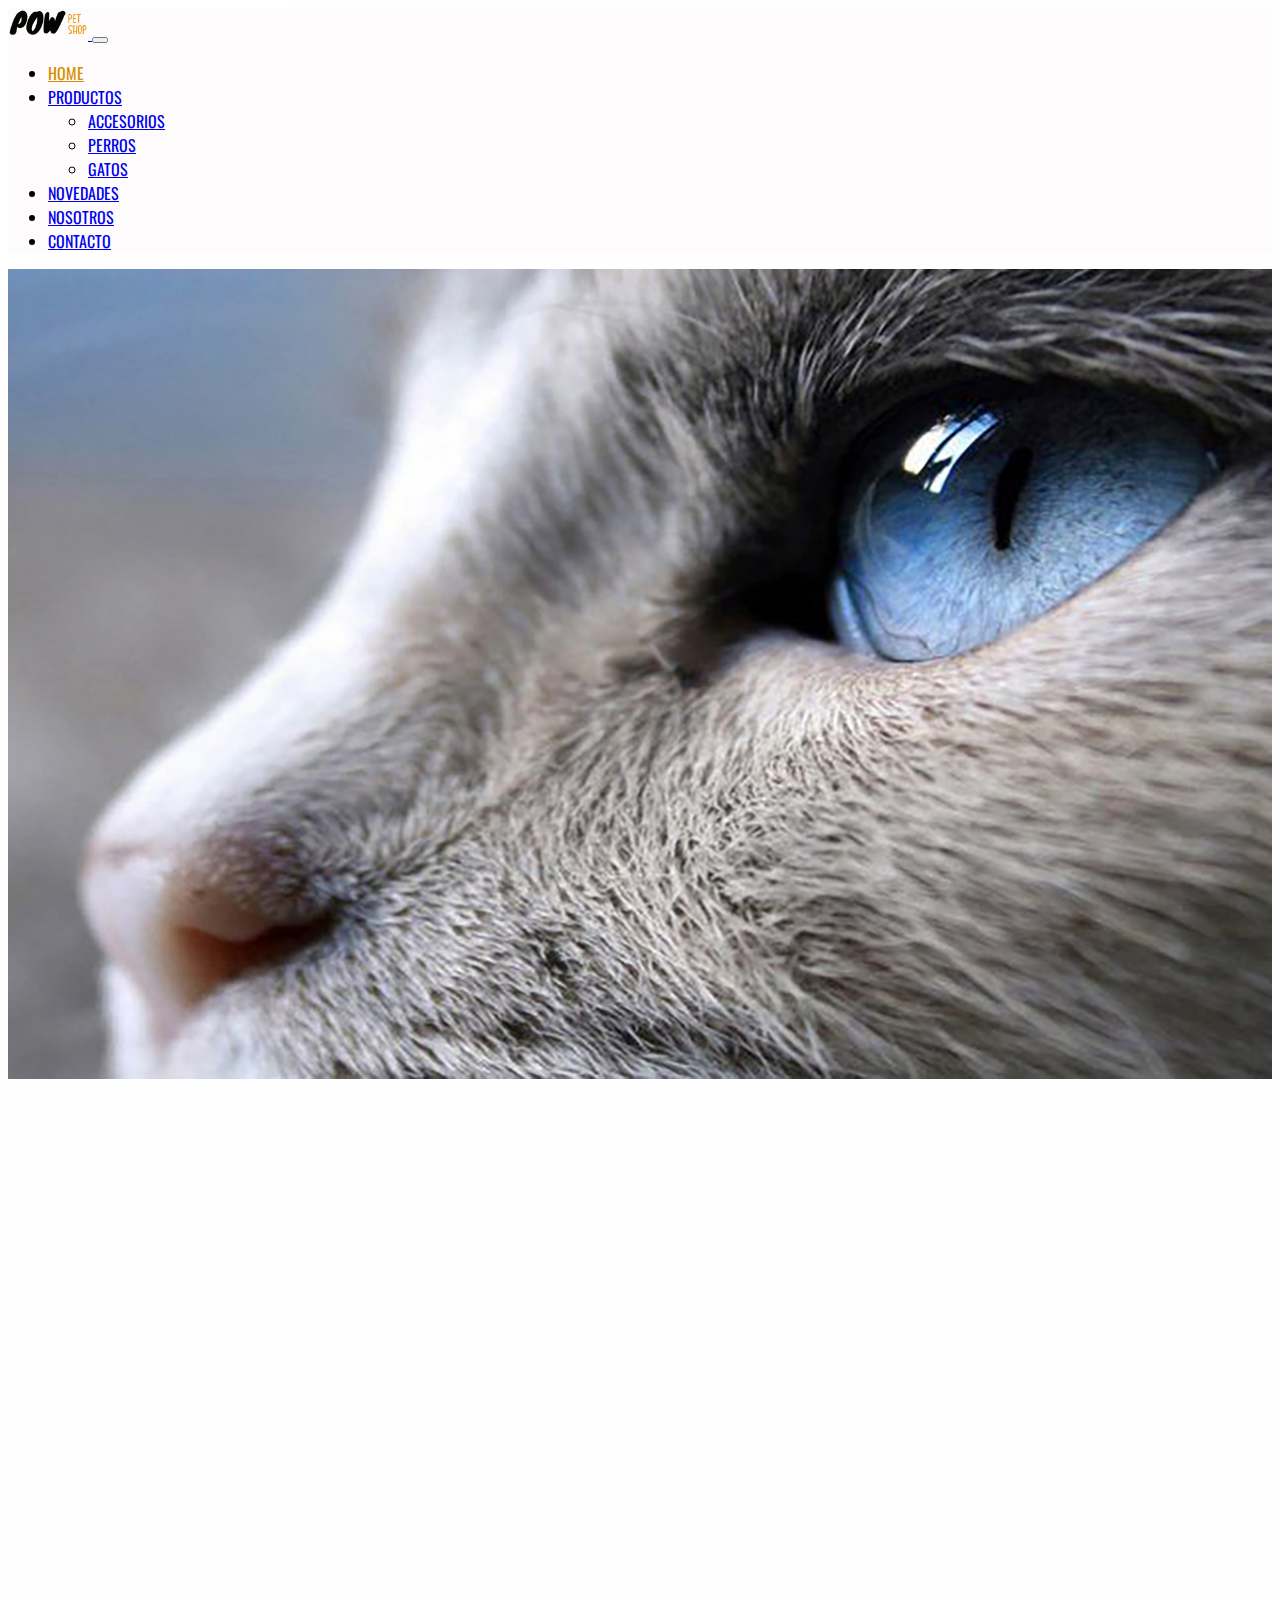
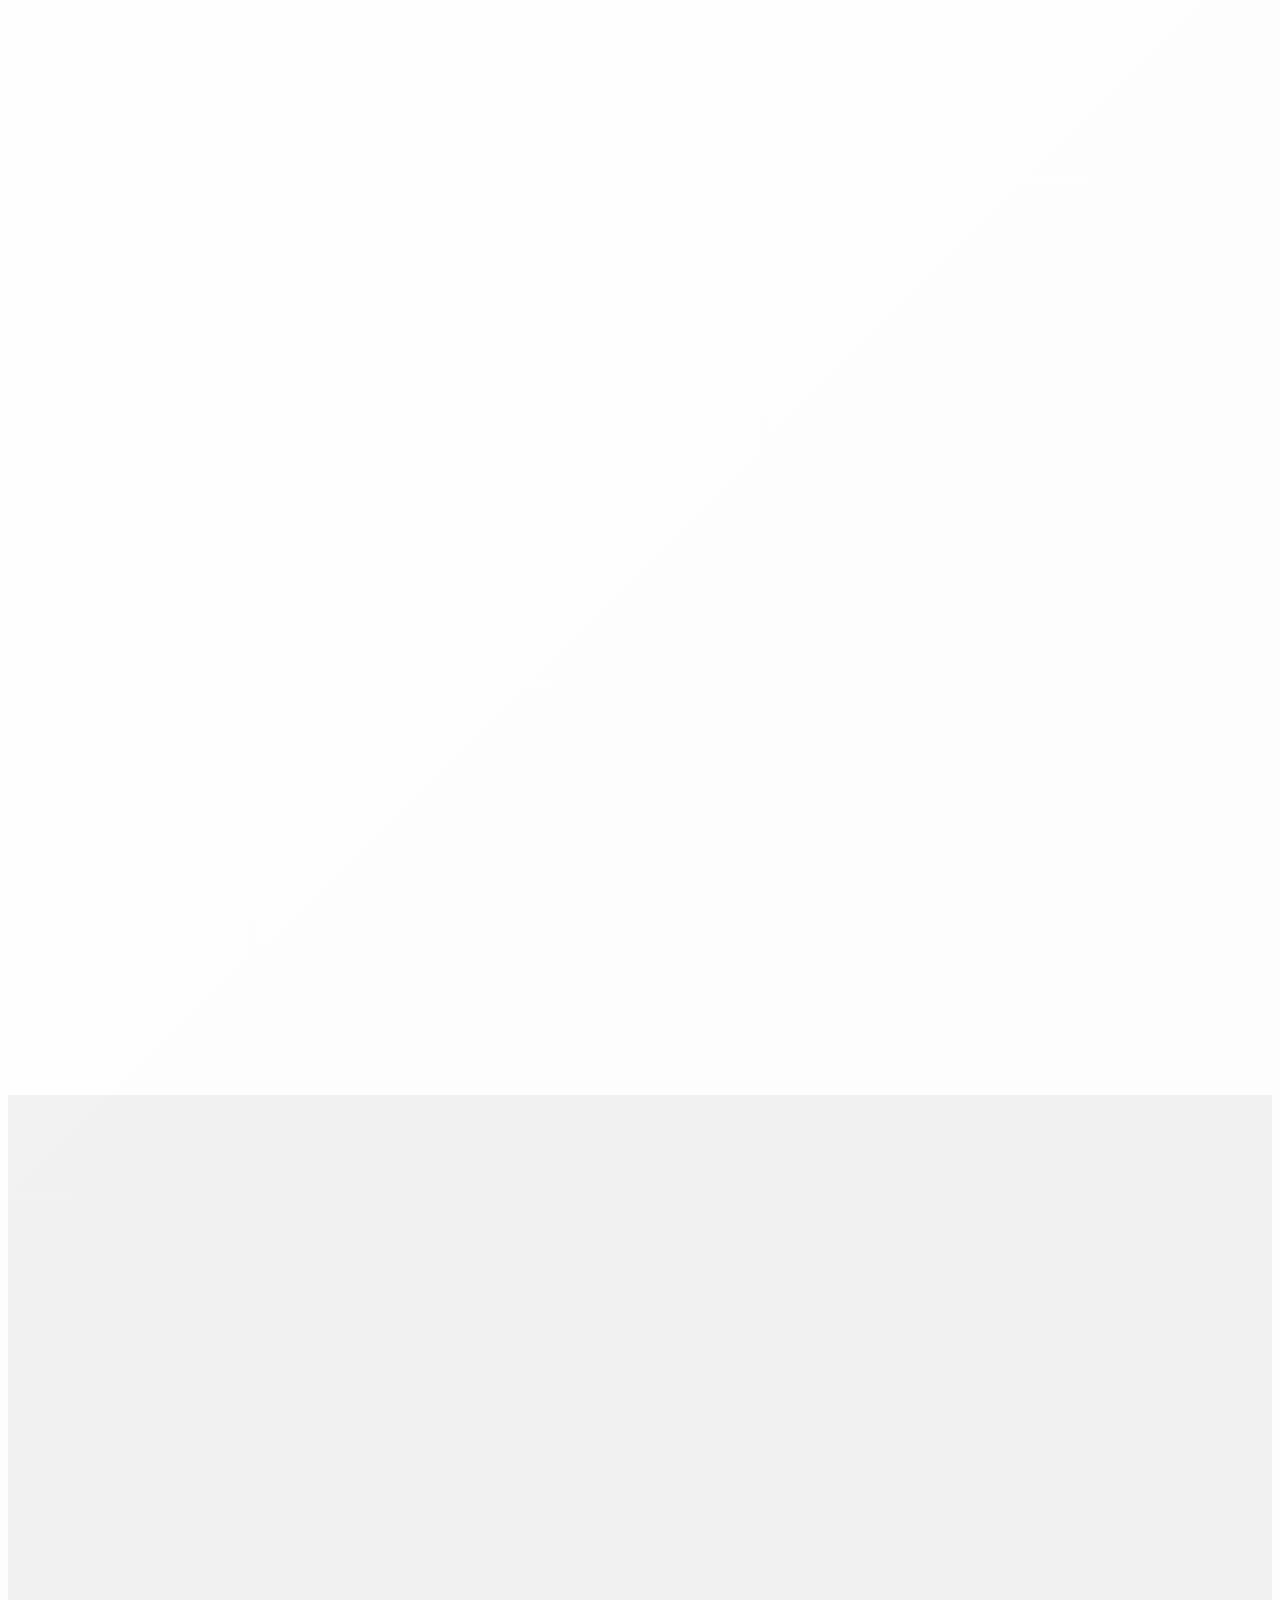
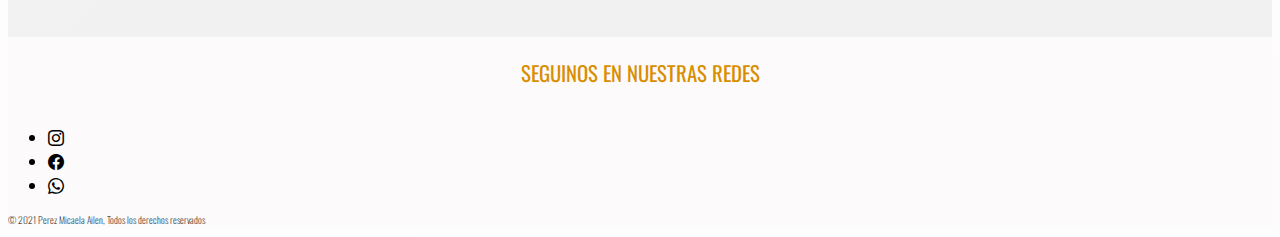
<file: index.html>
<!DOCTYPE html>
<html lang="es">

<head>
  <meta charset="UTF-8">
  <meta name="viewport" content="width=device-width, initial-scale=1.0">
  <meta name="description"
    content="Encontrá en Pow los mejores productos para tus mascotas. Podes comprar online y recibirlo en tu domicilio o pasar por nuestra sucursal y tener un asesoramiento personalizado.">
  <title>Pow-Pet-Shop</title>
  <link rel="shutcut icon" href="assets/favicon.ico">
  <link href="https://cdn.jsdelivr.net/npm/bootstrap@5.1.3/dist/css/bootstrap.min.css" rel="stylesheet"
    integrity="sha384-1BmE4kWBq78iYhFldvKuhfTAU6auU8tT94WrHftjDbrCEXSU1oBoqyl2QvZ6jIW3" crossorigin="anonymous">
  <link rel="stylesheet" href="https://cdn.jsdelivr.net/npm/bootstrap-icons@1.7.2/font/bootstrap-icons.css">
  <link rel="stylesheet" href="https://cdnjs.cloudflare.com/ajax/libs/animate.css/4.1.1/animate.min.css" />
  <link rel="stylesheet" href="css/estilos.css">
</head>

<body>
  <!--HEADER-->
  <header>
    <nav class="navbar fixed-top navbar-expand-lg navbar-light bg-light">
      <div class="container-fluid">
        <a class="navbar-brand" href="index.html">
          <img src="./assets/logo.png" alt="logo" width="80">
        </a>
        <button class="navbar-toggler" type="button" data-bs-toggle="collapse" data-bs-target="#navbarNavDropdown"
          aria-controls="navbarNavDropdown" aria-expanded="false" aria-label="Toggle navigation">
          <span class="navbar-toggler-icon"></span>
        </button>
        <div class="collapse navbar-collapse" id="navbarNavDropdown">
          <ul class="navbar-nav ms-auto">
            <li class="nav-item">
              <a class="nav-link active" aria-current="page" href="index.html">HOME</a>
            </li>
            <li class="nav-item dropdown">
              <a class="nav-link dropdown-toggle" href="#" id="navbarDropdownMenuLink" role="button"
                data-bs-toggle="dropdown" aria-expanded="false">
                PRODUCTOS
              </a>
              <ul class="dropdown-menu" aria-labelledby="navbarDropdownMenuLink">
                <li><a class="dropdown-item" href="./productos.html#accesorios">ACCESORIOS</a></li>
                <li><a class="dropdown-item" href="./productos.html#perros">PERROS</a></li>
                <li><a class="dropdown-item" href="./productos.html#gatos">GATOS</a></li>
              </ul>
            </li>
            <li class="nav-item">
              <a class="nav-link" href="./novedades.html">NOVEDADES</a>
            </li>
            <li class="nav-item">
              <a class="nav-link" href="./nosotros.html">NOSOTROS</a>
            </li>
            <li class="nav-item">
              <a class="nav-link" href="./contacto.html">CONTACTO</a>
            </li>
          </ul>
        </div>
      </div>
    </nav>
  </header>
  <!--HEADER END-->
  <!--IMAGE-->
  <div class="imagen"></div>
  <!--IMAGE END-->
  <!--CARDS-->
  <div class="container-fluid pt-5">
    <div class="row wow animate__animated animate__fadeInUp">
      <div class="col d-flex flex-row justify-content-center">
        <div class="card" style="width: 18rem;">
          <img src="./assets/perro-relajado.jpg" class="card-img-top" alt="perro relajado">
          <div class="card-body">
            <h5 class="card-title">COMO EVITAR EL ESTRES DE NUESTROS PERROS EN LAS FIESTAS DE FIN DE AÑO</h5>
            <time class="card-date" datetime="2021-12-20">20 DE DICIEMBRE DE 2021</time>
            <p class="card-text">Las reuniones con muchas personas y el uso de pirotecnia pueden perturbar el
              comportamiento de tu mascota.
            </p>
            <a href="./novedades.html#novedad-1" class="btn btn-card">Leer más</a>
          </div>
        </div>
      </div>
      <div class="col d-flex flex-row justify-content-center">
        <div class="card" style="width: 18rem;">
          <img src="./assets/gato-comiendo.jpg" class="card-img-top" alt="gato comiendo">
          <div class="card-body">
            <h5 class="card-title">COMO DEBEMOS CAMBIAR EL ALIMENTO DE NUESTRO GATO</h5>
            <time class="card-date" datetime="2021-12-10">10 DE DICIEMBRE DE 2021</time>
            <p class="card-text">Si el veterinario recomienda cambiar la dieta de tu gato es recomendable que le des el
              alimento nuevo de
              forma gradual.</p>
            <a href="./novedades.html#novedad-2" class="btn btn-card">Leer más</a>
          </div>
        </div>
      </div>
      <div class="col d-flex flex-row justify-content-center">
        <div class="card" style="width: 18rem;">
          <img src="./assets/perro-mayor.jpg" class="card-img-top" alt="perro mayor">
          <div class="card-body">
            <h5 class="card-title">COMO DEBE SER LA ALIMENTACION PARA NUESTRO PERRO DE EDAD AVANZADA</h5>
            <time class="card-date" datetime="2021-11-01">01 DE NOVIEMBRE DE 2021</time>
            <p class="card-text">Los perros de edad avanzada tienen necesidades nutricionales diferentes a las de los
              cachorros o adultos</p>
            <a href="./novedades.html#novedad-3" class="btn btn-card">Leer más</a>
          </div>
        </div>
      </div>
    </div>
  </div>
  <!--CARDS END-->
  <div class="container-fluid pt-5 pb-5 fondo">
    <div class="row d-flex wow animate__animated animate__fadeInUp">
      <div class="col-md-6 col-sm-12 d-flex flex-column align-items-center">
        <h2 class="cont_title">NUESTRA DIRECCION</h2>
        <p class="contacto_subtitle">AV SIEMPREVIVA 742</p>
        <p class="contacto_subtitle">89011, NV</p>
      </div>
      <div class="col-md-6 col-sm-12 d-flex flex-column align-items-center">
        <h2 class="cont_title">NUESTROS HORARIOS</h2>
        <p class="contacto_subtitle">LUNES A SABADOS</p>
        <p class="contacto_subtitle">10 AM - 20 PM</p>
      </div>
    </div>
    <div class="row wow animate__animated animate__fadeInUp">
      <iframe
        src="https://www.google.com/maps/embed?pb=!1m18!1m12!1m3!1d3224.6605047476905!2d-115.01753188524216!3d36.07738391575198!2m3!1f0!2f0!3f0!3m2!1i1024!2i768!4f13.1!3m3!1m2!1s0x80c8d0b89793735f%3A0x82738f1bb7cadcb8!2s712%20Red%20Bark%20Ln%2C%20Henderson%2C%20NV%2089011%2C%20EE.%20UU.!5e0!3m2!1ses-419!2sar!4v1638127009039!5m2!1ses-419!2sar"
        style="border:0;" allowfullscreen="" loading="lazy"></iframe>
    </div>
  </div>
  <!--FOOTER-->
  <footer id="footer" class="bg-light py-4">
    <div class="container-fluid">
      <div class="row">
        <div class="col d-flex justify-content-end follow font-weight-regular">
          <p>SEGUINOS EN NUESTRAS REDES</p>
        </div>
      </div>
      <div class="row">
        <div class="col centrado">
          <ul class="list-unstyled d-flex justify-content-center social_network">
            <li class="social_network"><a href="https://www.instagram.com/" rel="noopener noreferrer"><i
                  class="bi bi-instagram"></i></a></li>
            <li class="social_network"><a href="https://www.facebook.com/" rel="noopener noreferrer"><i
                  class="bi bi-facebook"></i></a></li>
            <li class="social_network"><a href="https://www.whatsapp.com/" rel="noopener noreferrer"><i
                  class="bi bi-whatsapp"></i></a></li>
          </ul>
        </div>
      </div>
      <div class="row">
        <div class="col d-flex justify-content-center font-weight-extra-light">
          <p class="rights">© 2021 Perez Micaela Ailen, Todos los derechos reservados</p>
        </div>
      </div>
    </div>
  </footer>
  <!--FOOTER END-->
  <script src="https://cdn.jsdelivr.net/npm/bootstrap@5.1.3/dist/js/bootstrap.bundle.min.js"
    integrity="sha384-ka7Sk0Gln4gmtz2MlQnikT1wXgYsOg+OMhuP+IlRH9sENBO0LRn5q+8nbTov4+1p"
    crossorigin="anonymous"></script>
  <script src="./js/wow.min.js"></script>
  <script>
    new WOW().init();
  </script>
</body>

</html>
</file>
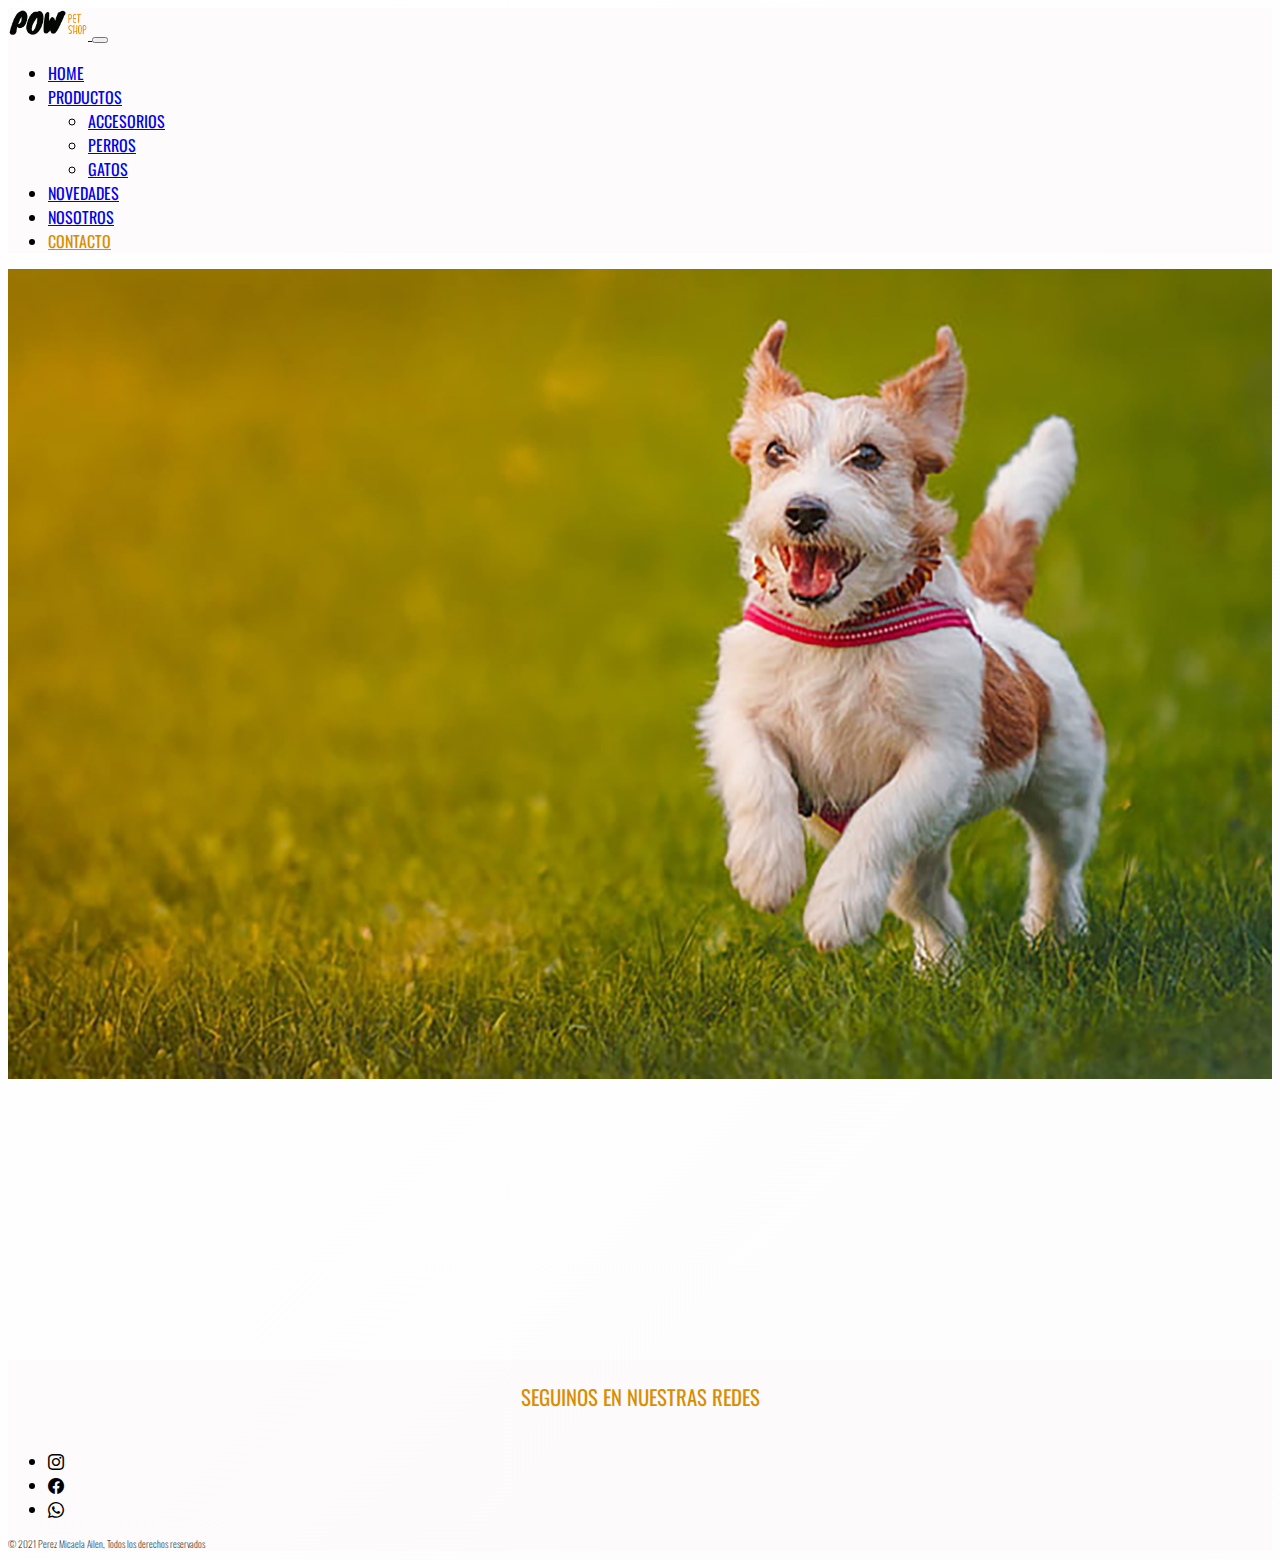
<file: contacto.html>
<!DOCTYPE html>
<html lang="es">

<head>
    <meta charset="UTF-8">
    <meta name="viewport" content="width=device-width, initial-scale=1.0">
    <meta name="description"
        content="Visitanos en nuestra sucursal donde vas a encontrar comida y accesorios para perros y gatos, con asesoramiento personalizado">
    <title>Pow-Pet-Shop-Contacto</title>
    <link rel="shutcut icon" href="assets/favicon.ico">
    <link href="https://cdn.jsdelivr.net/npm/bootstrap@5.1.3/dist/css/bootstrap.min.css" rel="stylesheet"
        integrity="sha384-1BmE4kWBq78iYhFldvKuhfTAU6auU8tT94WrHftjDbrCEXSU1oBoqyl2QvZ6jIW3" crossorigin="anonymous">
    <link rel="stylesheet" href="https://cdn.jsdelivr.net/npm/bootstrap-icons@1.7.2/font/bootstrap-icons.css">
    <link rel="stylesheet" href="https://cdnjs.cloudflare.com/ajax/libs/animate.css/4.1.1/animate.min.css" />
    <link rel="stylesheet" href="css/estilos.css">
</head>

<body>
    <!--HEADER-->
    <header>
        <nav class="navbar fixed-top navbar-expand-lg navbar-light bg-light">
            <div class="container-fluid">
                <a class="navbar-brand" href="./index.html">
                    <img src="./assets/logo.png" alt="logo" width="80">
                </a>
                <button class="navbar-toggler" type="button" data-bs-toggle="collapse"
                    data-bs-target="#navbarNavDropdown" aria-controls="navbarNavDropdown" aria-expanded="false"
                    aria-label="Toggle navigation">
                    <span class="navbar-toggler-icon"></span>
                </button>
                <div class="collapse navbar-collapse" id="navbarNavDropdown">
                    <ul class="navbar-nav ms-auto">
                        <li class="nav-item">
                            <a class="nav-link" href="./index.html">HOME</a>
                        </li>
                        <li class="nav-item dropdown">
                            <a class="nav-link dropdown-toggle" href="#" id="navbarDropdownMenuLink" role="button"
                                data-bs-toggle="dropdown" aria-expanded="false">PRODUCTOS</a>
                            <ul class="dropdown-menu" aria-labelledby="navbarDropdownMenuLink">
                                <li><a class="dropdown-item" href="./productos.html#accesorios">ACCESORIOS</a></li>
                                <li><a class="dropdown-item" href="./productos.html#perros">PERROS</a></li>
                                <li><a class="dropdown-item" href="./productos.html#gatos">GATOS</a></li>
                            </ul>
                        </li>
                        <li class="nav-item">
                            <a class="nav-link" href="./novedades.html">NOVEDADES</a>
                        </li>
                        <li class="nav-item">
                            <a class="nav-link" href="./nosotros.html">NOSOTROS</a>
                        </li>
                        <li class="nav-item">
                            <a class="nav-link active" class="nav-link active" aria-current="page"
                                href="contacto.html">CONTACTO</a>
                        </li>
                    </ul>
                </div>
            </div>
        </nav>
    </header>
    <!--HEADER END-->
    <!--IMAGE-->
    <div class="imagen-contacto"></div>
    <!--IMAGE END-->
    <div class="container-fluid">
        <div class="row">
            <div class="col margen wow animate__animated animate__fadeInUp animate__delay-2ms">
                <h2 class="cont_title text-center">CONTACTO</h2>
                <form class="d-flex flex-column tamaño" action="" method="POST">
                    <div class="form-group">
                        <label class="form-label" for="nombre">Nombre</label>
                        <input class="form-control mb-2" type="text" name="nombre" id="nombre" required>
                    </div>
                    <div class="form-group">
                        <label class="form-label" for="email">Email</label>
                        <input class="form-control mb-2" type="email" name="email" id="email" required>
                    </div>
                    <div class="form-group">
                        <label class="form-label" for="telefono">Telefono</label>
                        <input class="form-control mb-2" type="tel" name="telefono" id="telefono">
                    </div>
                    <div class="form-group">
                        <label class="form-label" for="mensaje">Escriba su mensaje</label>
                        <textarea class="form-control mb-2" name="mensaje" id="mensaje" required></textarea>
                    </div>
                    <input class="btn btn-enviar" type="submit" value="Enviar">
                </form>
            </div>
        </div>
        <!--FOOTER-->
        <footer id="footer" class="bg-light py-4">
            <div class="container-fluid">
                <div class="row">
                    <div class="col d-flex justify-content-end follow font-weight-regular">
                        <p class="my_Title">SEGUINOS EN NUESTRAS REDES</p>
                    </div>
                </div>
                <div class="row">
                    <div class="col centrado">
                        <ul class="list-unstyled d-flex justify-content-center social_network">
                            <li class="social_network"><a href="https://www.instagram.com/" rel="noopener noreferrer"><i
                                        class="bi bi-instagram"></i></a></li>
                            <li class="social_network"><a href="https://www.facebook.com/" rel="noopener noreferrer"><i
                                        class="bi bi-facebook"></i></a></li>
                            <li class="social_network"><a href="https://www.whatsapp.com/" rel="noopener noreferrer"><i
                                        class="bi bi-whatsapp"></i></a></li>
                        </ul>
                    </div>
                </div>
                <div class="row">
                    <div class="col d-flex justify-content-center font-weight-extra-light">
                        <p class="rights">© 2021 Perez Micaela Ailen, Todos los derechos reservados</p>
                    </div>
                </div>
            </div>
        </footer>
        <!--FOOTER END-->
        <script src="https://cdn.jsdelivr.net/npm/bootstrap@5.1.3/dist/js/bootstrap.bundle.min.js"
            integrity="sha384-ka7Sk0Gln4gmtz2MlQnikT1wXgYsOg+OMhuP+IlRH9sENBO0LRn5q+8nbTov4+1p"
            crossorigin="anonymous"></script>
        <script src="./js/wow.min.js"></script>
        <script>
            new WOW().init();
        </script>
</body>

</html>
</file>
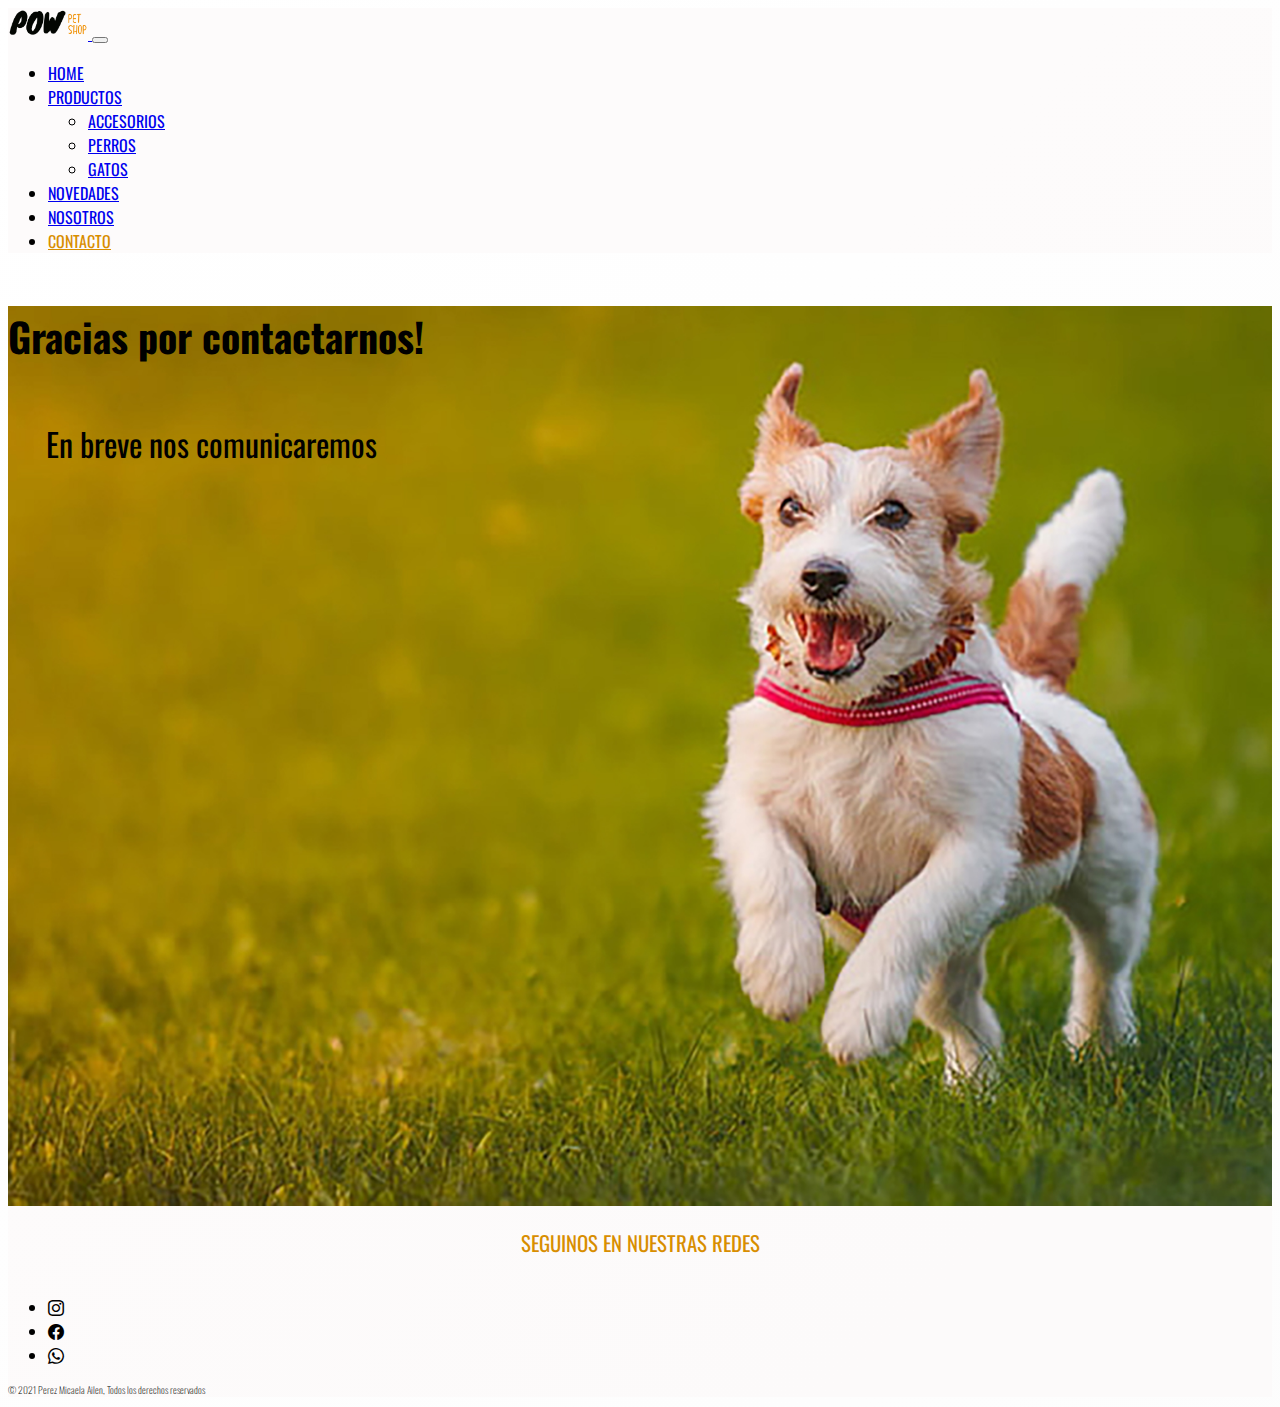
<file: gracias.html>
<!DOCTYPE html>
<html lang="es">

<head>
    <meta charset="UTF-8">
    <meta name="viewport" content="width=device-width, initial-scale=1.0">
    <title>Pow-Pet-Shop-Contacto</title>
    <link rel="shutcut icon" href="assets/favicon.ico">
    <link href="https://cdn.jsdelivr.net/npm/bootstrap@5.1.3/dist/css/bootstrap.min.css" rel="stylesheet"
        integrity="sha384-1BmE4kWBq78iYhFldvKuhfTAU6auU8tT94WrHftjDbrCEXSU1oBoqyl2QvZ6jIW3" crossorigin="anonymous">
    <link rel="stylesheet" href="https://cdn.jsdelivr.net/npm/bootstrap-icons@1.7.2/font/bootstrap-icons.css">
    <link rel="stylesheet" href="https://cdnjs.cloudflare.com/ajax/libs/animate.css/4.1.1/animate.min.css" />
    <link rel="stylesheet" href="css/estilos.css">
</head>

<body>
    <!--HEADER-->
    <header>
        <nav class="navbar fixed-top navbar-expand-lg navbar-light bg-light">
            <div class="container-fluid">
                <a class="navbar-brand" href="./index.html">
                    <img src="./assets/logo.png" alt="logo" width="80">
                </a>
                <button class="navbar-toggler" type="button" data-bs-toggle="collapse"
                    data-bs-target="#navbarNavDropdown" aria-controls="navbarNavDropdown" aria-expanded="false"
                    aria-label="Toggle navigation">
                    <span class="navbar-toggler-icon"></span>
                </button>
                <div class="collapse navbar-collapse" id="navbarNavDropdown">
                    <ul class="navbar-nav ms-auto">
                        <li class="nav-item">
                            <a class="nav-link" href="./index.html">HOME</a>
                        </li>
                        <li class="nav-item dropdown">
                            <a class="nav-link dropdown-toggle" href="#" id="navbarDropdownMenuLink" role="button"
                                data-bs-toggle="dropdown" aria-expanded="false">PRODUCTOS</a>
                            <ul class="dropdown-menu" aria-labelledby="navbarDropdownMenuLink">
                                <li><a class="dropdown-item" href="./productos.html#accesorios">ACCESORIOS</a></li>
                                <li><a class="dropdown-item" href="./productos.html#perros">PERROS</a></li>
                                <li><a class="dropdown-item" href="./productos.html#gatos">GATOS</a></li>
                            </ul>
                        </li>
                        <li class="nav-item">
                            <a class="nav-link" href="./novedades.html">NOVEDADES</a>
                        </li>
                        <li class="nav-item">
                            <a class="nav-link" href="./nosotros.html">NOSOTROS</a>
                        </li>
                        <li class="nav-item">
                            <a class="nav-link active" class="nav-link active" aria-current="page"
                                href="./contacto.html">CONTACTO</a>
                        </li>
                    </ul>
                </div>
            </div>
        </nav>
    </header>
    <!--HEADER END-->
    <div id="banner-gracias" class="d-flex flex-column justify-content-center">
        <div class="container">
            <div class="row">
                <div class="col">
                    <h4 class="gracias-title">Gracias por contactarnos!</h4>
                    <p class="gracias-subtitle">En breve nos comunicaremos</p>
                </div>
            </div>
        </div>
    </div>
    <!--FOOTER-->
    <footer id="footer" class="bg-light py-4">
        <div class="container-fluid">
            <div class="row">
                <div class="col d-flex justify-content-end follow font-weight-regular">
                    <p>SEGUINOS EN NUESTRAS REDES</p>
                </div>
            </div>
            <div class="row">
                <div class="col centrado">
                    <ul class="list-unstyled d-flex justify-content-center social_network">
                        <li class="social_network"><a href="https://www.instagram.com/" rel="noopener noreferrer"><i
                                    class="bi bi-instagram"></i></a></li>
                        <li class="social_network"><a href="https://www.facebook.com/" rel="noopener noreferrer"><i
                                    class="bi bi-facebook"></i></a></li>
                        <li class="social_network"><a href="https://www.whatsapp.com/" rel="noopener noreferrer"><i
                                    class="bi bi-whatsapp"></i></a></li>
                    </ul>
                </div>
            </div>
            <div class="row">
                <div class="col d-flex justify-content-center font-weight-extra-light">
                    <p class="rights">© 2021 Perez Micaela Ailen, Todos los derechos reservados</p>
                </div>
            </div>
        </div>
    </footer>
    <!--FOOTER END-->
    <script src="https://cdn.jsdelivr.net/npm/bootstrap@5.1.3/dist/js/bootstrap.bundle.min.js"
        integrity="sha384-ka7Sk0Gln4gmtz2MlQnikT1wXgYsOg+OMhuP+IlRH9sENBO0LRn5q+8nbTov4+1p"
        crossorigin="anonymous"></script>
    <script src="./js/wow.min.js"></script>
    <script>
        new WOW().init();
    </script>
</body>

</html>
</file>
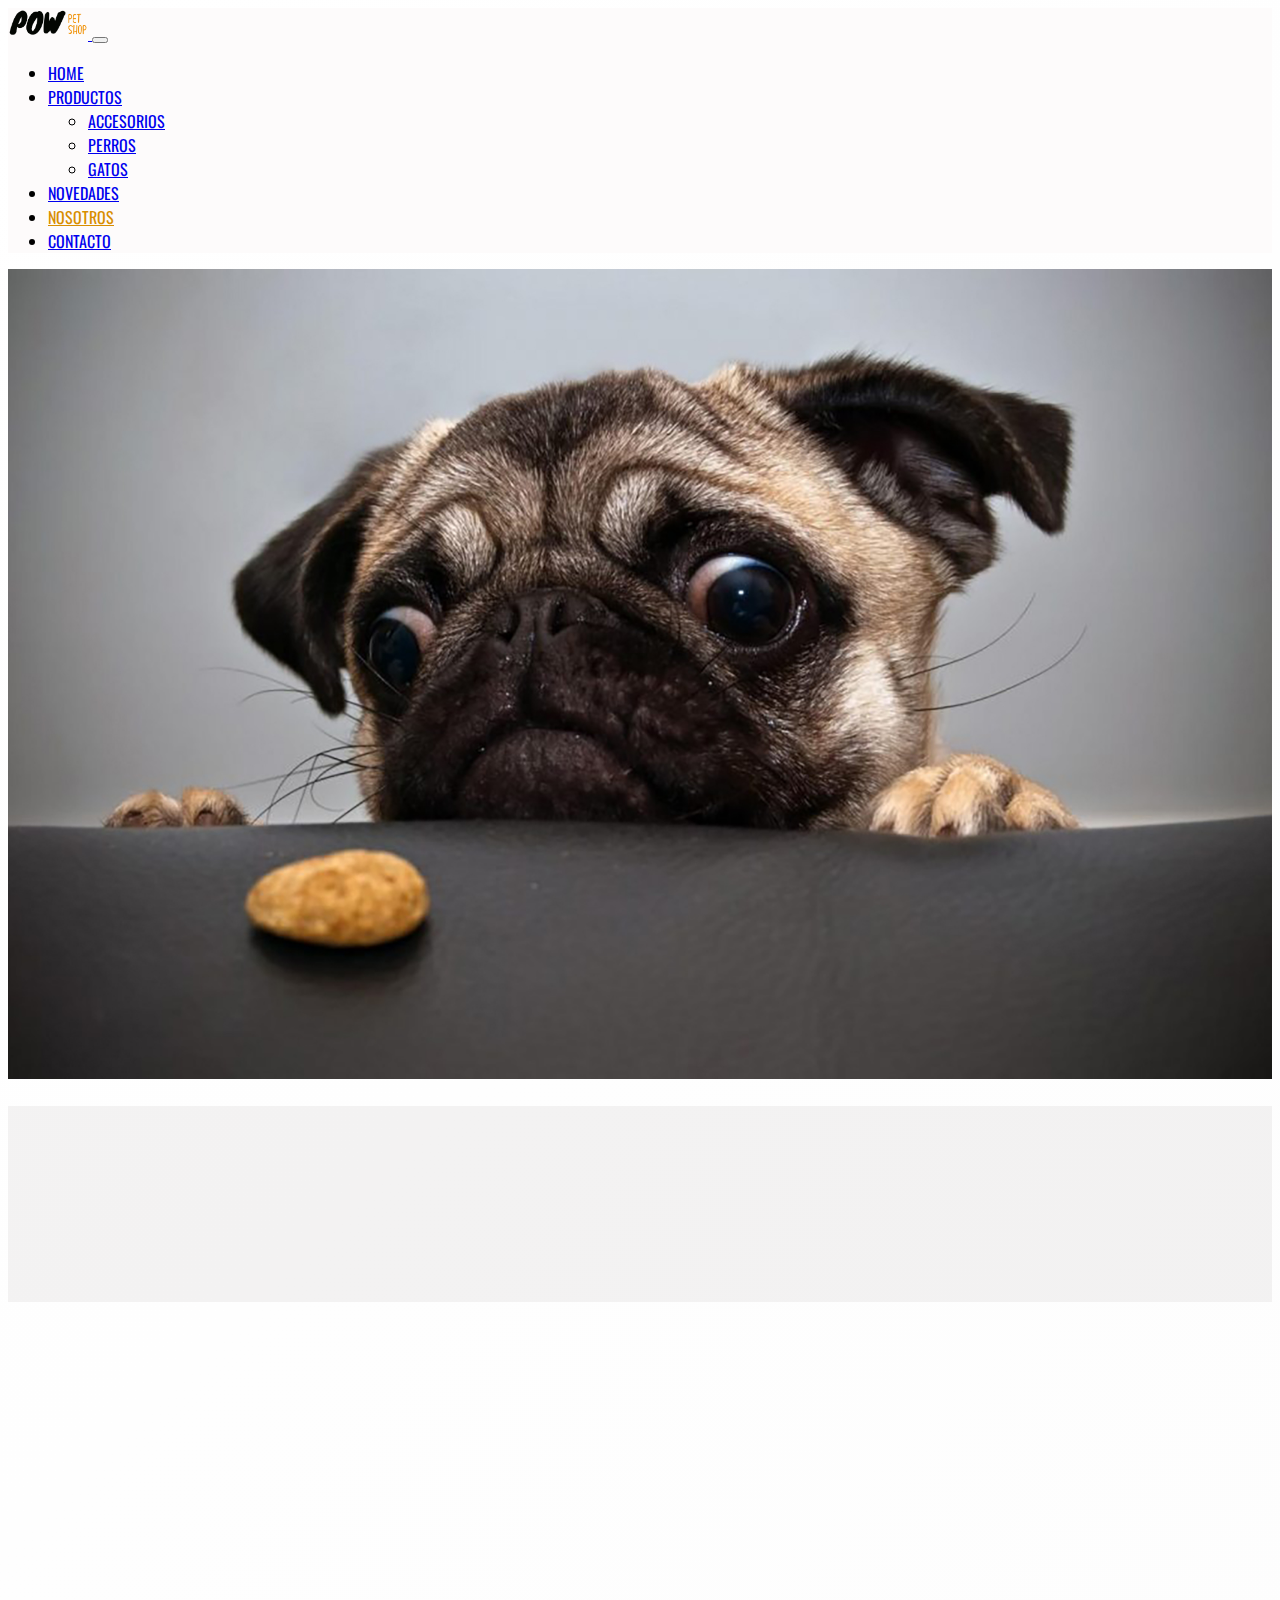
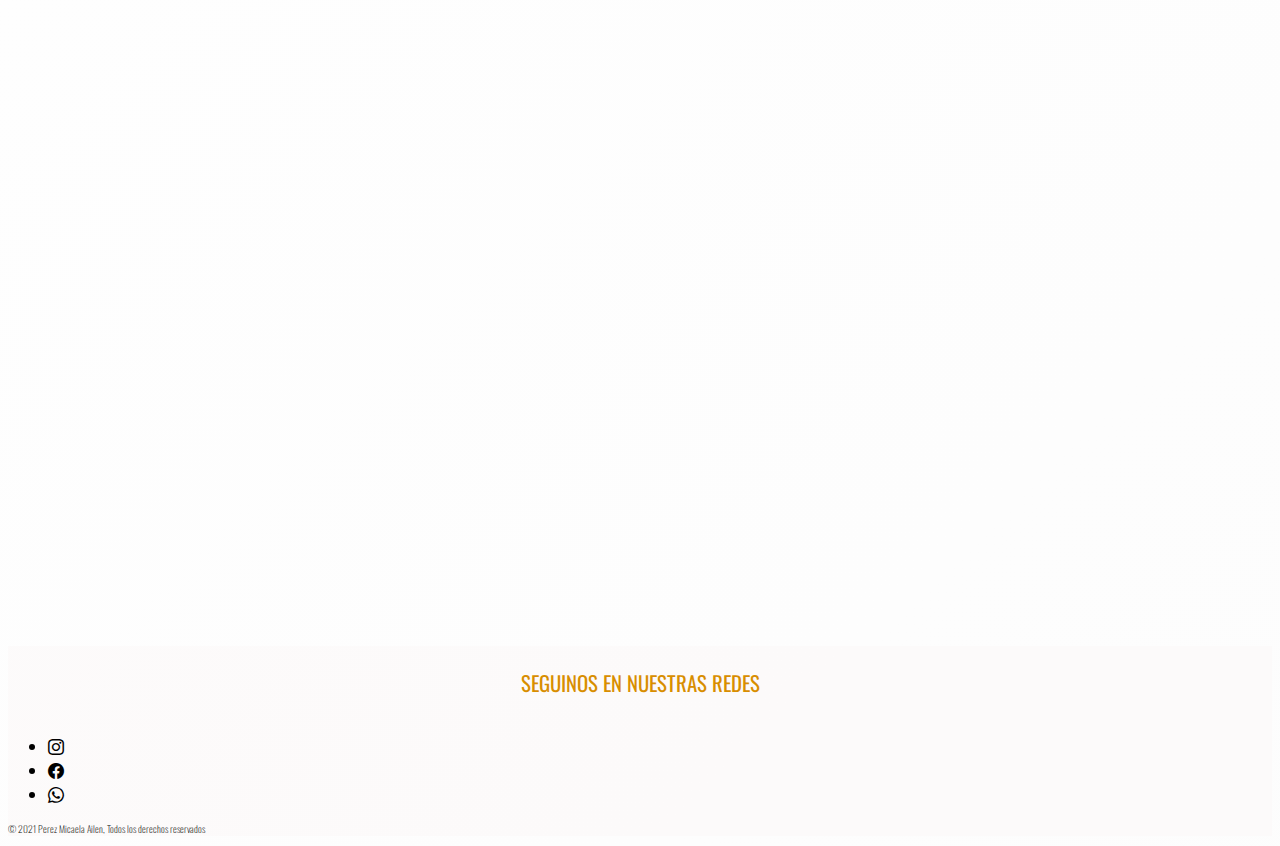
<file: nosotros.html>
<!DOCTYPE html>
<html lang="es">

<head>
  <meta charset="UTF-8">
  <meta name="viewport" content="width=device-width, initial-scale=1.0">
  <meta name="description" content="Conoce nuestra historia">
  <title>Pow-Pet-Shop-Nosotros</title>
  <link rel="shutcut icon" href="assets/favicon.ico">
  <link href="https://cdn.jsdelivr.net/npm/bootstrap@5.1.3/dist/css/bootstrap.min.css" rel="stylesheet"
    integrity="sha384-1BmE4kWBq78iYhFldvKuhfTAU6auU8tT94WrHftjDbrCEXSU1oBoqyl2QvZ6jIW3" crossorigin="anonymous">
  <link rel="stylesheet" href="https://cdn.jsdelivr.net/npm/bootstrap-icons@1.7.2/font/bootstrap-icons.css">
  <link rel="stylesheet" href="https://cdnjs.cloudflare.com/ajax/libs/animate.css/4.1.1/animate.min.css" />
  <link rel="stylesheet" href="css/estilos.css">
</head>

<body>
  <!--HEADER-->
  <header>
    <nav class="navbar fixed-top navbar-expand-lg navbar-light bg-light">
      <div class="container-fluid">
        <a class="navbar-brand" href="./index.html">
          <img src="./assets/logo.png" alt="logo" width="80">
        </a>
        <button class="navbar-toggler" type="button" data-bs-toggle="collapse" data-bs-target="#navbarNavDropdown"
          aria-controls="navbarNavDropdown" aria-expanded="false" aria-label="Toggle navigation">
          <span class="navbar-toggler-icon"></span>
        </button>
        <div class="collapse navbar-collapse" id="navbarNavDropdown">
          <ul class="navbar-nav ms-auto">
            <li class="nav-item">
              <a class="nav-link" href="./index.html">HOME</a>
            </li>
            <li class="nav-item dropdown">
              <a class="nav-link dropdown-toggle" href="#" id="navbarDropdownMenuLink" role="button"
                data-bs-toggle="dropdown" aria-expanded="false">
                PRODUCTOS
              </a>
              <ul class="dropdown-menu" aria-labelledby="navbarDropdownMenuLink">
                <li><a class="dropdown-item" href="./productos.html#accesorios">ACCESORIOS</a></li>
                <li><a class="dropdown-item" href="./productos.html#perros">PERROS</a></li>
                <li><a class="dropdown-item" href="./productos.html#gatos">GATOS</a></li>
              </ul>
            </li>
            <li class="nav-item">
              <a class="nav-link" href="./novedades.html">NOVEDADES</a>
            </li>
            <li class="nav-item">
              <a class="nav-link active" aria-current="page" href="nosotros.html">NOSOTROS</a>
            </li>
            <li class="nav-item">
              <a class="nav-link" href="./contacto.html">CONTACTO</a>
            </li>
          </ul>
        </div>
      </div>
    </nav>
  </header>
  <!--HEADER END-->
  <div id="banner" class="d-flex align-items-end">
  </div>
  <div class="container-fluid pt-5 pb-5 fondo">
    <div class="row nosotros-parrafo wow animate__animated animate__fadeInUp">
      <div class="col-12 col-md-6">
        <h2 class="cont_title text-center">QUE ES POW</h2>
      </div>
      <div class="col-12 col-md-6">
        <p>Pow es un emprendimiento joven y dinámico conformado por dos amigas. Siempre
          con la intención de brindar la mejor atención y servicio, basado en la pasión que sentimos por los animales.
        </p>
        <p>Trabajamos día a día con el compromiso de brindar un asesoramiento personalizado
          para que disfrutes de una buena experiencia de compra.</p>
        <p>Además ofrecemos los mejores precios y promociones para que puedas llevarte lo que necesites para tu
          mascota.</p>
      </div>
    </div>
  </div>
  <!--CARDS-->
  <div class="container-fluid pt-5 pb-5">
    <div class="row wow animate__animated animate__fadeInUp">
    <h2 class="cont_title text-center">CONOCENOS</h2>
    <div class="row">
      <div class="col d-flex flex-row justify-content-center">
        <div class="card" style="width: 18rem;">
          <img src="./assets/nosotros-1.jpg" class="card-img-top" alt="persona con un perro">
          <div class="card-body">
            <h5 class="card-title">Monica Geller</h5>
            <p class="card-text">Tengo 32 años, soy contadora, y me considero una persona amante de los perros.
            </p>
          </div>
        </div>
      </div>
      <div class="col d-flex flex-row justify-content-center">
        <div class="card" style="width: 18rem;">
          <img src="./assets/nosotros-2.jpg" class="card-img-top" alt="persona con gato">
          <div class="card-body">
            <h5 class="card-title">Rachel Green</h5>
            <p class="card-text">Tengo 30 años, soy analista de sistemas y una fuerte defensora de los derechos de los
              animales.</p>
          </div>
        </div>
      </div>
    </div>
  </div>
  </div>
  <!--CARDS END-->
  <!--FOOTER-->
  <footer id="footer" class="bg-light py-4">
    <div class="container-fluid">
      <div class="row">
        <div class="col d-flex justify-content-end follow font-weight-regular">
          <p>SEGUINOS EN NUESTRAS REDES</p>
        </div>
      </div>
      <div class="row">
        <div class="col centrado">
          <ul class="list-unstyled d-flex justify-content-center social_network">
            <li class="social_network"><a href="https://www.instagram.com/" rel="noopener noreferrer"><i
                  class="bi bi-instagram"></i></a></li>
            <li class="social_network"><a href="https://www.facebook.com/" rel="noopener noreferrer"><i
                  class="bi bi-facebook"></i></a></li>
            <li class="social_network"><a href="https://www.whatsapp.com/" rel="noopener noreferrer"><i
                  class="bi bi-whatsapp"></i></a></li>
          </ul>
        </div>
      </div>
      <div class="row">
        <div class="col d-flex justify-content-center font-weight-extra-light">
          <p class="rights">© 2021 Perez Micaela Ailen, Todos los derechos reservados</p>
        </div>
      </div>
    </div>
  </footer>
  <!--FOOTER END-->
  <script src="https://cdn.jsdelivr.net/npm/bootstrap@5.1.3/dist/js/bootstrap.bundle.min.js"
    integrity="sha384-ka7Sk0Gln4gmtz2MlQnikT1wXgYsOg+OMhuP+IlRH9sENBO0LRn5q+8nbTov4+1p"
    crossorigin="anonymous"></script>
  <script src="./js/wow.min.js"></script>
  <script>
    new WOW().init();
  </script>
</body>

</html>
</file>
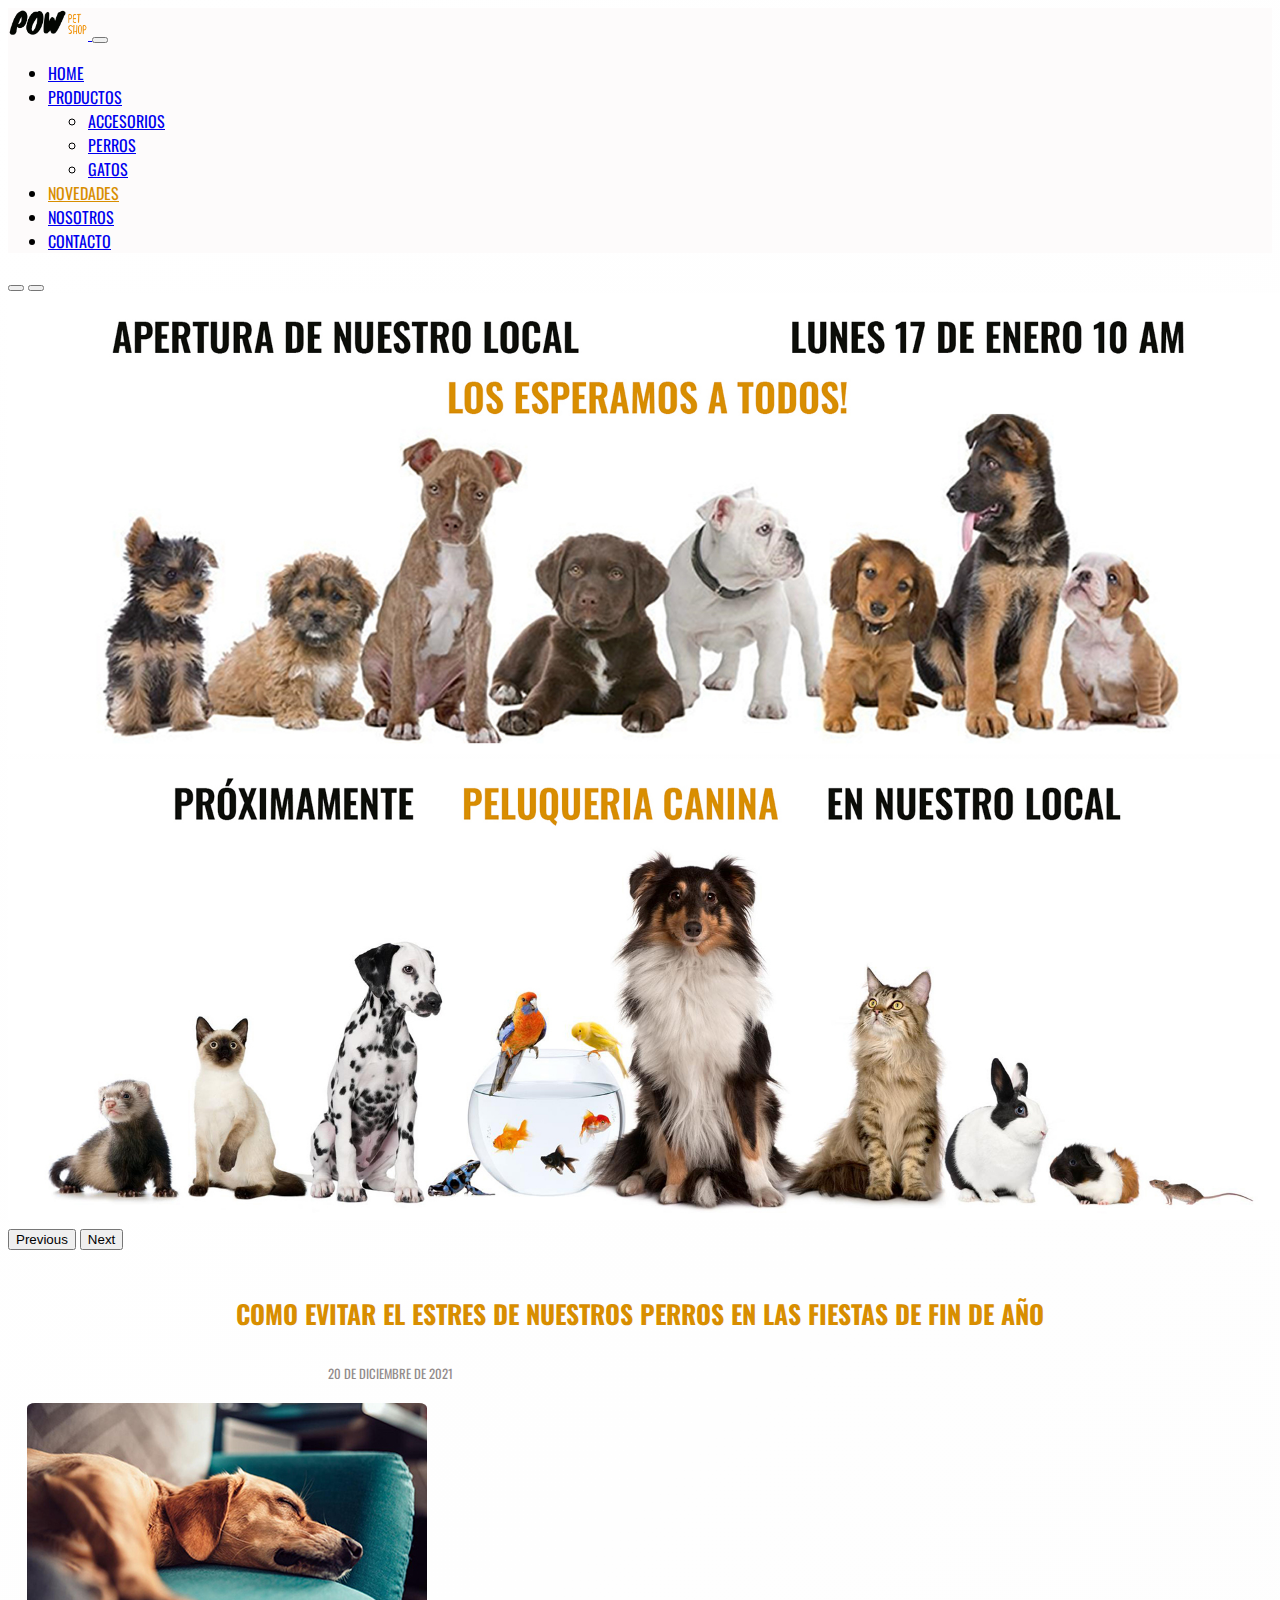
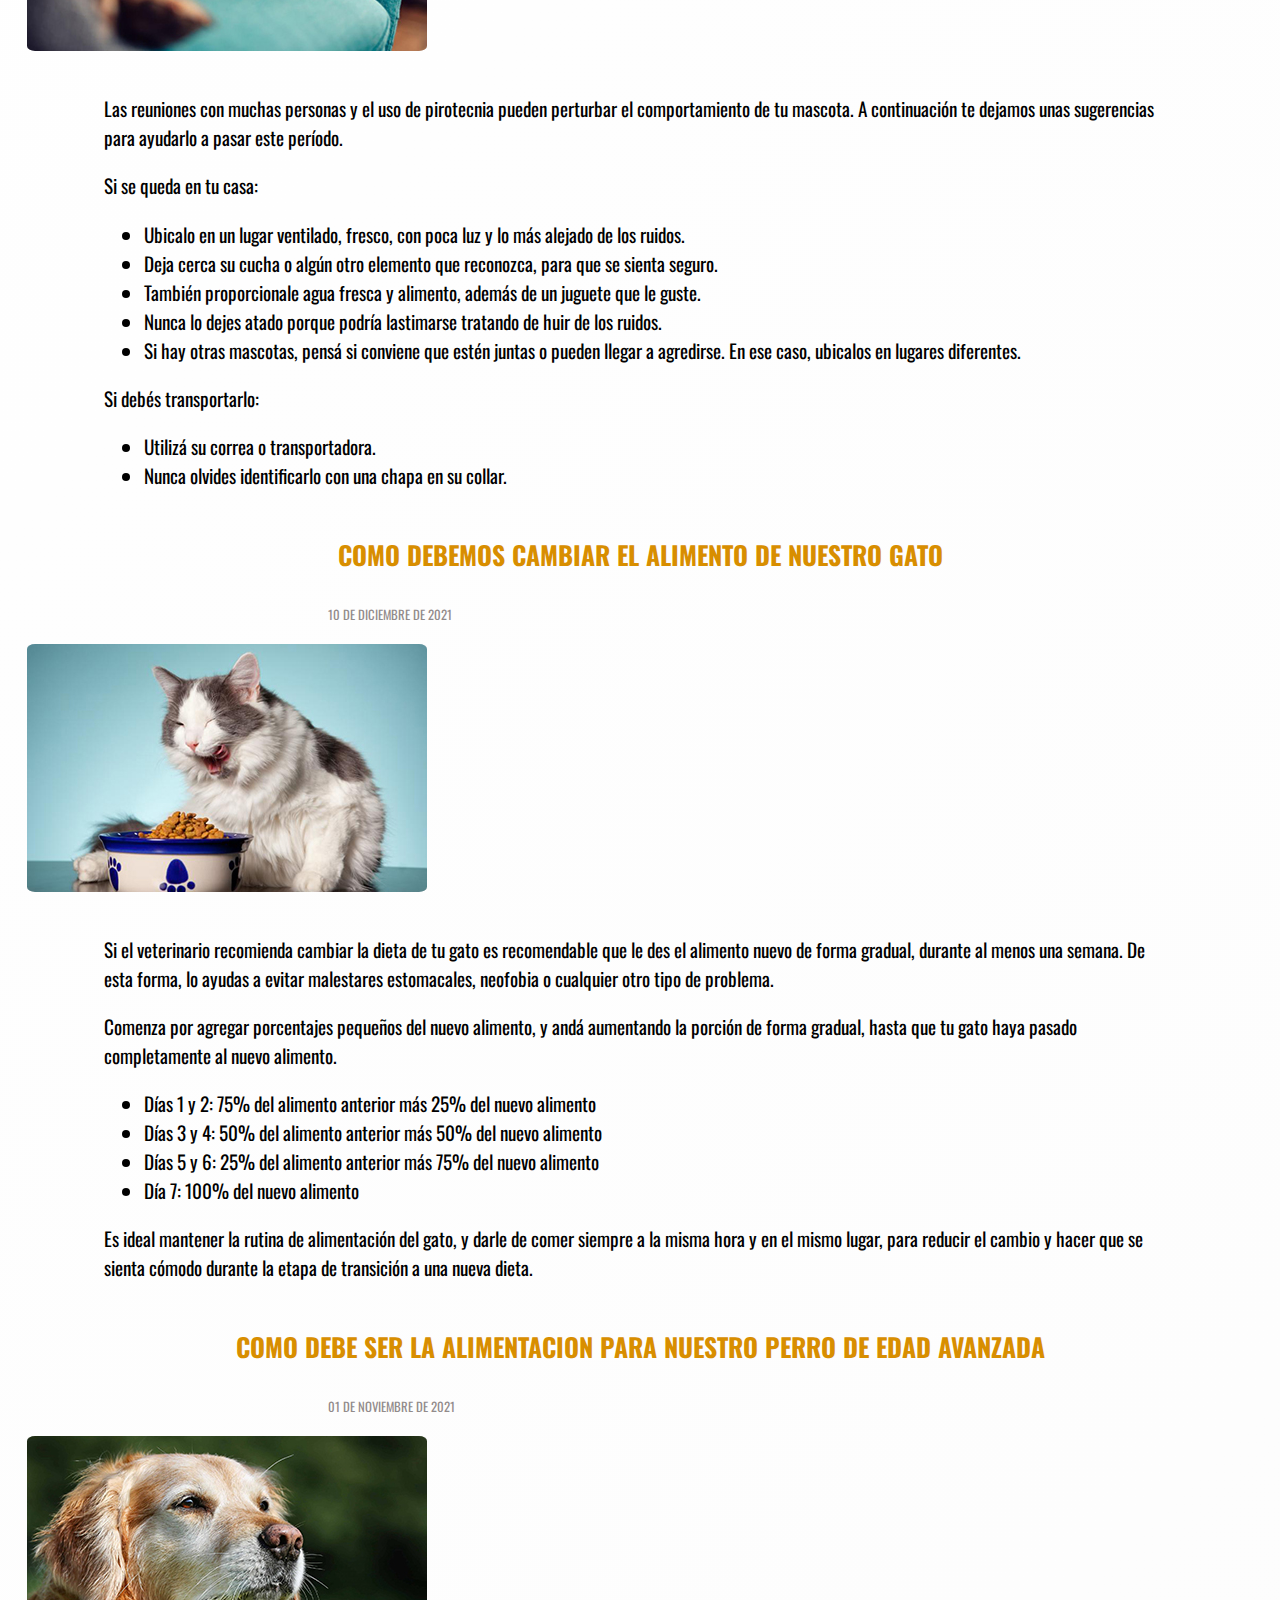
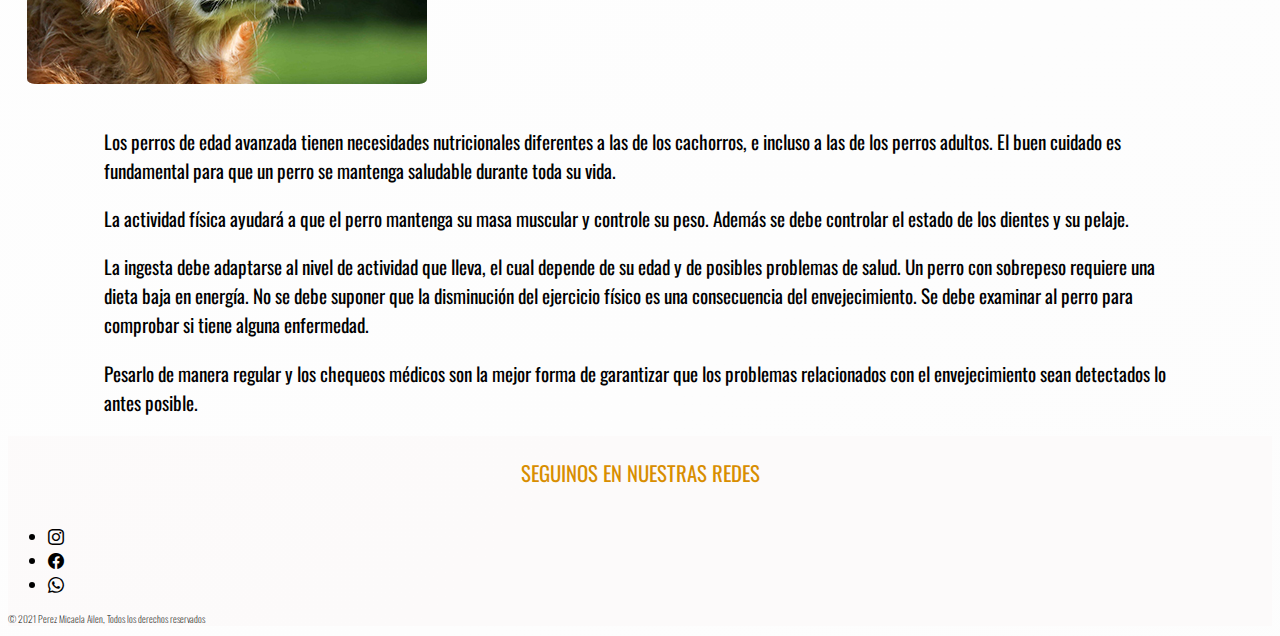
<file: novedades.html>
<!DOCTYPE html>
<html lang="es">

<head>
  <meta charset="UTF-8">
  <meta name="viewport" content="width=device-width, initial-scale=1.0">
  <meta name="description" content="Encontrá en Pow las mejores ofertas y novedades.">
  <title>Pow-Pet-Shop-Novedades</title>
  <link rel="shutcut icon" href="assets/favicon.ico">
  <link href="https://cdn.jsdelivr.net/npm/bootstrap@5.1.3/dist/css/bootstrap.min.css" rel="stylesheet"
    integrity="sha384-1BmE4kWBq78iYhFldvKuhfTAU6auU8tT94WrHftjDbrCEXSU1oBoqyl2QvZ6jIW3" crossorigin="anonymous">
  <link rel="stylesheet" href="https://cdn.jsdelivr.net/npm/bootstrap-icons@1.7.2/font/bootstrap-icons.css">
  <link rel="stylesheet" href="css/estilos.css">
</head>

<body>
  <!--HEADER-->
  <header>
    <nav class="navbar fixed-top navbar-expand-lg navbar-light bg-light">
      <div class="container-fluid">
        <a class="navbar-brand" href="./index.html">
          <img src="./assets/logo.png" alt="logo" width="80">
        </a>
        <button class="navbar-toggler" type="button" data-bs-toggle="collapse" data-bs-target="#navbarNavDropdown"
          aria-controls="navbarNavDropdown" aria-expanded="false" aria-label="Toggle navigation">
          <span class="navbar-toggler-icon"></span>
        </button>
        <div class="collapse navbar-collapse" id="navbarNavDropdown">
          <ul class="navbar-nav ms-auto">
            <li class="nav-item">
              <a class="nav-link" href="./index.html">HOME</a>
            </li>
            <li class="nav-item dropdown">
              <a class="nav-link dropdown-toggle" href="#" id="navbarDropdownMenuLink" role="button"
                data-bs-toggle="dropdown" aria-expanded="false">
                PRODUCTOS
              </a>
              <ul class="dropdown-menu" aria-labelledby="navbarDropdownMenuLink">
                <li><a class="dropdown-item" href="./productos.html#accesorios">ACCESORIOS</a></li>
                <li><a class="dropdown-item" href="./productos.html#perros">PERROS</a></li>
                <li><a class="dropdown-item" href="./productos.html#gatos">GATOS</a></li>
              </ul>
            </li>
            <li class="nav-item">
              <a class="nav-link active" aria-current="page" href="novedades.html">NOVEDADES</a>
            </li>
            <li class="nav-item">
              <a class="nav-link" href="./nosotros.html">NOSOTROS</a>
            </li>
            <li class="nav-item">
              <a class="nav-link" href="./contacto.html">CONTACTO</a>
            </li>
          </ul>
        </div>
      </div>
    </nav>
  </header>
  <!--HEADER END-->

  <!--CAROUSEL-->
  <div id="carouselExampleIndicators" class="carousel slide mt-5 py-5" data-bs-ride="carousel">
    <div class="carousel-indicators">
      <button type="button" data-bs-target="#carouselExampleIndicators" data-bs-slide-to="0" class="active"
        aria-current="true" aria-label="Slide 1"></button>
      <button type="button" data-bs-target="#carouselExampleIndicators" data-bs-slide-to="1"
        aria-label="Slide 2"></button>
    </div>
    <div class="carousel-inner">
      <div class="carousel-item active">
        <img srcset="assets/carousel_1_mob.jpg 810w, assets/carousel_1.jpg 1920w" src="assets/carousel_1.jpg"
          class="d-block w-100" alt="novedad1">
      </div>
      <div class="carousel-item">
        <img srcset="assets/carousel_2_mob.jpg 810w, assets/carousel_2.jpg 1920w" src="assets/carousel_2.jpg"
          class="d-block w-100" alt="novedad2">
      </div>
    </div>
    <button class="carousel-control-prev" type="button" data-bs-target="#carouselExampleIndicators"
      data-bs-slide="prev">
      <span class="carousel-control-prev-icon" aria-hidden="true"></span>
      <span class="visually-hidden">Previous</span>
    </button>
    <button class="carousel-control-next" type="button" data-bs-target="#carouselExampleIndicators"
      data-bs-slide="next">
      <span class="carousel-control-next-icon" aria-hidden="true"></span>
      <span class="visually-hidden">Next</span>
    </button>
  </div>
  <!--CAROUSEL END-->
  <!--NOTICIAS-->
  <div class="container-fluid">
    <article>
      <div>
        <h3 id="novedad-1" class="titulo-noticia">COMO EVITAR EL ESTRES DE NUESTROS PERROS EN LAS FIESTAS DE FIN DE AÑO
        </h3>
        <time class="fecha-noticia" datetime="2021-12-20">20 DE DICIEMBRE DE 2021</time>
      </div>
      <div class="d-flex flex-column align-items-center">
        <img src="./assets/perro-relajado.jpg" alt="perro relajado" loading="lazy" class="imagen-noticia">
      </div>

      <div class="texto-noticia">
        <p>Las reuniones con muchas personas y el uso de pirotecnia pueden perturbar el comportamiento de tu mascota. A
          continuación te dejamos unas sugerencias para ayudarlo a pasar este período.</p>
        <p>Si se queda en tu casa:</p>
        <ul>
          <li>Ubicalo en un lugar ventilado, fresco, con poca luz y lo más alejado de los ruidos.</li>
          <li>Deja cerca su cucha o algún otro elemento que reconozca, para que se sienta seguro.</li>
          <li>También proporcionale agua fresca y alimento, además de un juguete que le guste.</li>
          <li>Nunca lo dejes atado porque podría lastimarse tratando de huir de los ruidos.</li>
          <li>Si hay otras mascotas, pensá si conviene que estén juntas o pueden llegar a agredirse. En ese caso,
            ubicalos en lugares diferentes.</li>
        </ul>
        <p>Si debés transportarlo:</p>
        <ul>
          <li>Utilizá su correa o transportadora.</li>
          <li>Nunca olvides identificarlo con una chapa en su collar.</li>
        </ul>
      </div>
    </article>
    <article id="novedad-2">
      <div>
        <h3 class="titulo-noticia">COMO DEBEMOS CAMBIAR EL ALIMENTO DE NUESTRO GATO</h3>
        <time class="fecha-noticia" datetime="2021-12-10">10 DE DICIEMBRE DE 2021</time>
      </div>
      <div class="d-flex flex-column align-items-center">
        <img src="./assets/gato-comiendo.jpg" alt="gato comiendo" loading="lazy" class="imagen-noticia">
      </div>
      <div class="texto-noticia">
        <p>Si el veterinario recomienda cambiar la dieta de tu gato es recomendable que le des el alimento nuevo de
          forma gradual, durante al menos una semana. De
          esta forma, lo ayudas a evitar malestares estomacales, neofobia o cualquier otro tipo de problema.</p>
        <p>Comenza por agregar porcentajes pequeños del nuevo alimento, y andá aumentando la porción de forma gradual,
          hasta que tu gato haya pasado completamente al nuevo alimento.</p>
        <ul>
          <li>Días 1 y 2: 75% del alimento anterior más 25% del nuevo alimento</li>
          <li>Días 3 y 4: 50% del alimento anterior más 50% del nuevo alimento</li>
          <li>Días 5 y 6: 25% del alimento anterior más 75% del nuevo alimento</li>
          <li>Día 7: 100% del nuevo alimento</li>
        </ul>
        <p>Es ideal mantener la rutina de alimentación del gato, y darle de comer siempre a la misma
          hora y en el mismo lugar, para reducir el cambio y hacer que se sienta cómodo durante la etapa de transición a
          una
          nueva dieta.</p>
      </div>
    </article>
    <article id="novedad-3">
      <div>
        <h3 class="titulo-noticia">COMO DEBE SER LA ALIMENTACION PARA NUESTRO PERRO DE EDAD AVANZADA</h3>
        <time class="fecha-noticia" datetime="2021-11-01">01 DE NOVIEMBRE DE 2021</time>
      </div>
      <div class="d-flex flex-column align-items-center">
        <img src="./assets/perro-mayor.jpg" alt="perro mayor" loading="lazy" class="imagen-noticia">
      </div>
      <div class="texto-noticia">
        <p>Los perros de edad avanzada tienen necesidades nutricionales diferentes a las de los cachorros, e incluso a
          las de los perros adultos. El buen cuidado es fundamental para que un perro se mantenga saludable durante toda
          su vida.</p>
        <p>La actividad física ayudará a que el perro mantenga su masa muscular y controle su peso. Además se
          debe controlar el estado de los dientes y su pelaje.</p>
        <p>La ingesta debe adaptarse al nivel de actividad que lleva, el cual depende de su edad y de posibles
          problemas de salud. Un perro con sobrepeso requiere una dieta baja en energía. No se debe suponer que la
          disminución del ejercicio físico es una consecuencia del envejecimiento. Se debe examinar al perro para
          comprobar si tiene alguna enfermedad.</p>
        <p>Pesarlo de manera regular y los chequeos médicos son la mejor forma de garantizar que los problemas
          relacionados con el envejecimiento sean detectados lo antes posible.</p>
      </div>
    </article>
  </div>
  <!--NOTICIAS END-->

  <!--FOOTER-->
  <footer id="footer" class="bg-light py-4">
    <div class="container-fluid">
      <div class="row">
        <div class="col d-flex justify-content-end follow font-weight-regular">
          <p>SEGUINOS EN NUESTRAS REDES</p>
        </div>
      </div>
      <div class="row">
        <div class="col centrado">
          <ul class="list-unstyled d-flex justify-content-center social_network">
            <li class="social_network"><a href="https://www.instagram.com/" rel="noopener noreferrer"><i
                  class="bi bi-instagram"></i></a></li>
            <li class="social_network"><a href="https://www.facebook.com/" rel="noopener noreferrer"><i
                  class="bi bi-facebook"></i></a></li>
            <li class="social_network"><a href="https://www.whatsapp.com/" rel="noopener noreferrer"><i
                  class="bi bi-whatsapp"></i></a></li>
          </ul>
        </div>
      </div>
      <div class="row">
        <div class="col d-flex justify-content-center font-weight-extra-light">
          <p class="rights">© 2021 Perez Micaela Ailen, Todos los derechos reservados</p>
        </div>
      </div>
    </div>
  </footer>
  <!--FOOTER END-->

  <script src="https://cdn.jsdelivr.net/npm/bootstrap@5.1.3/dist/js/bootstrap.bundle.min.js"
    integrity="sha384-ka7Sk0Gln4gmtz2MlQnikT1wXgYsOg+OMhuP+IlRH9sENBO0LRn5q+8nbTov4+1p"
    crossorigin="anonymous"></script>
</body>

</html>
</file>
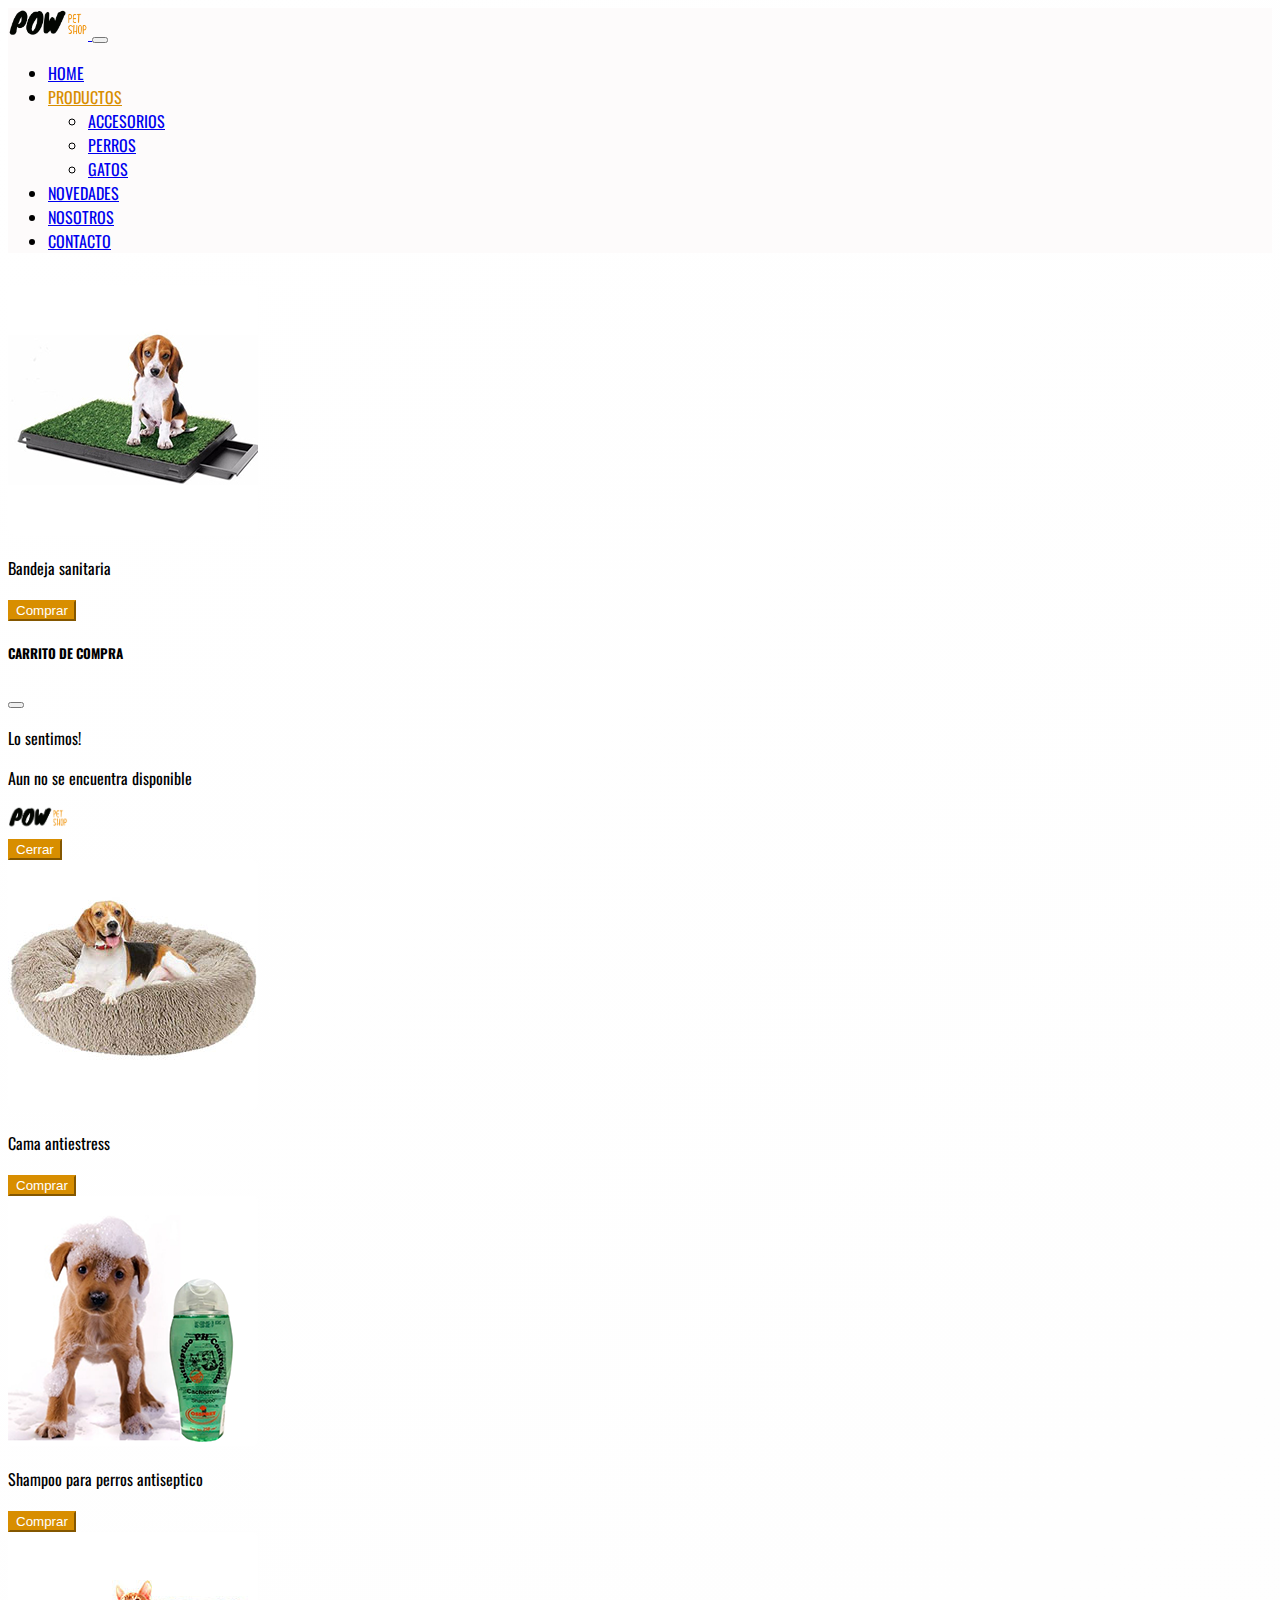
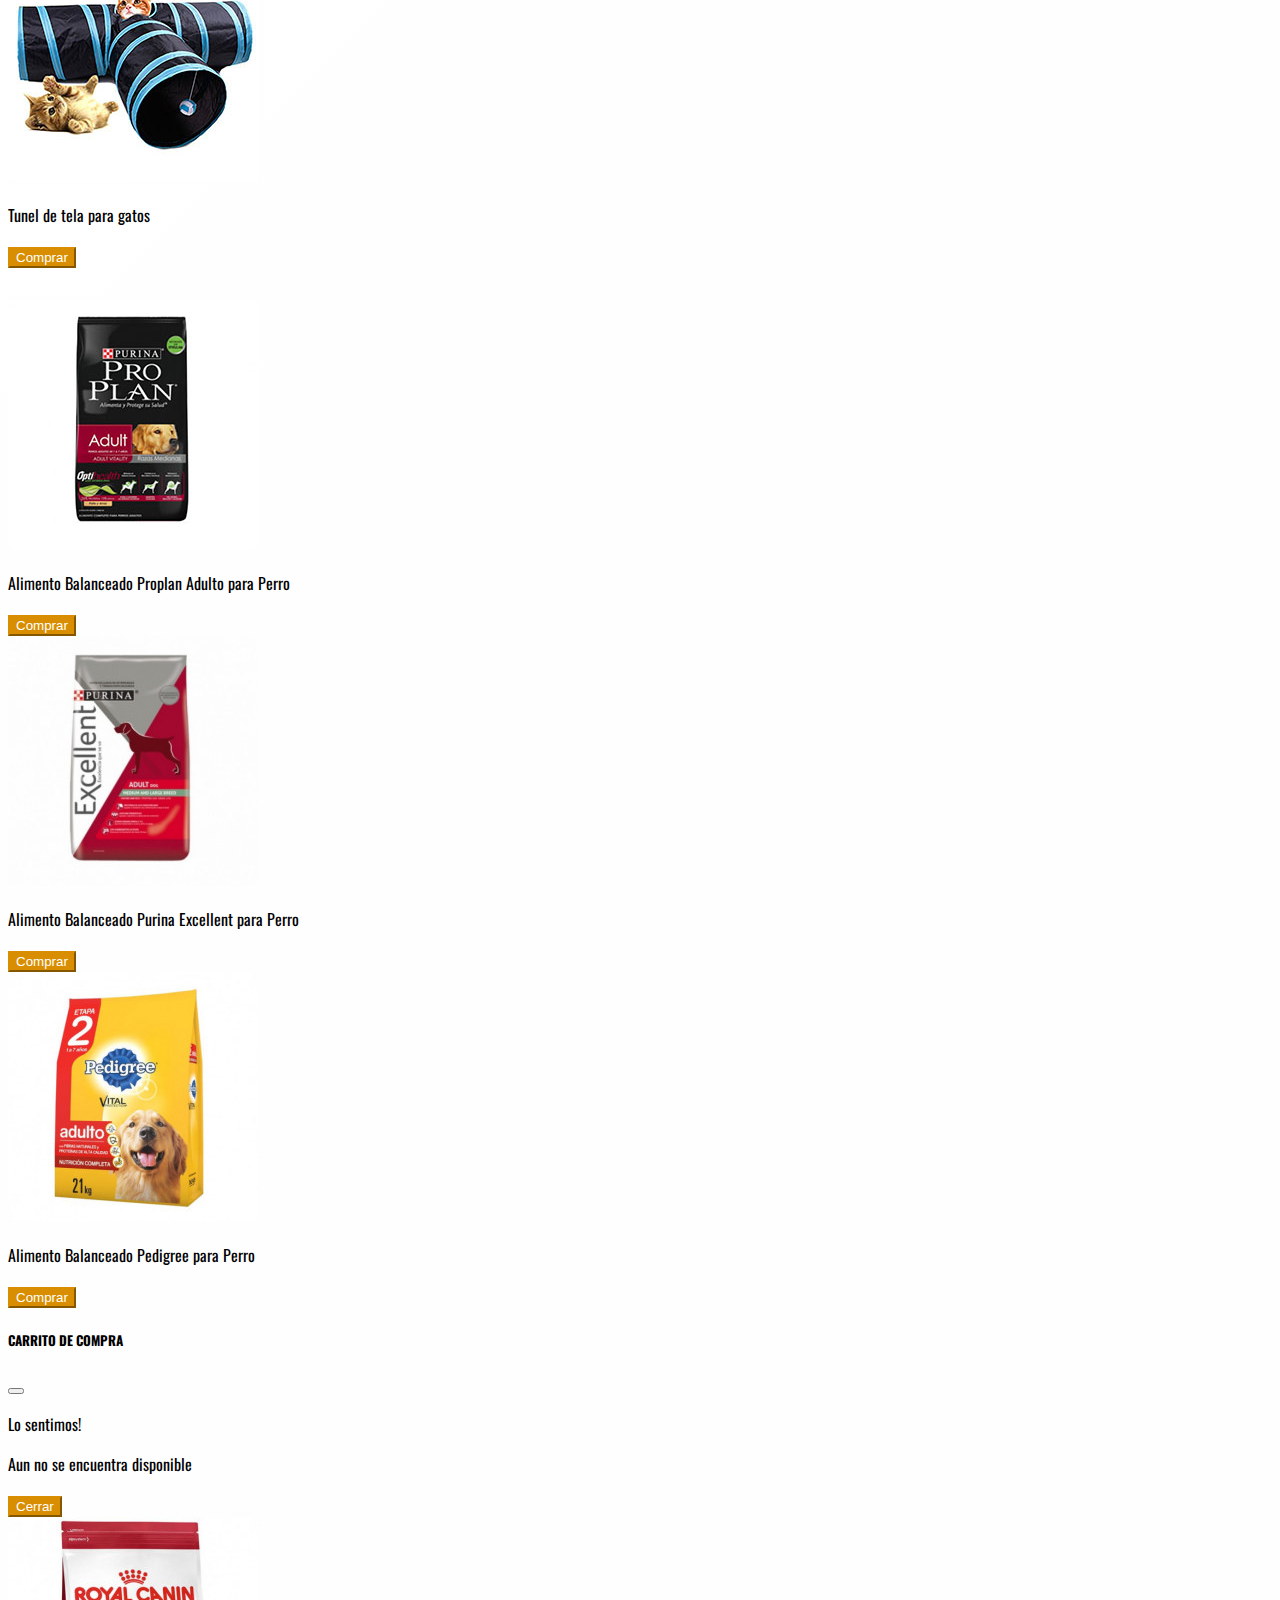
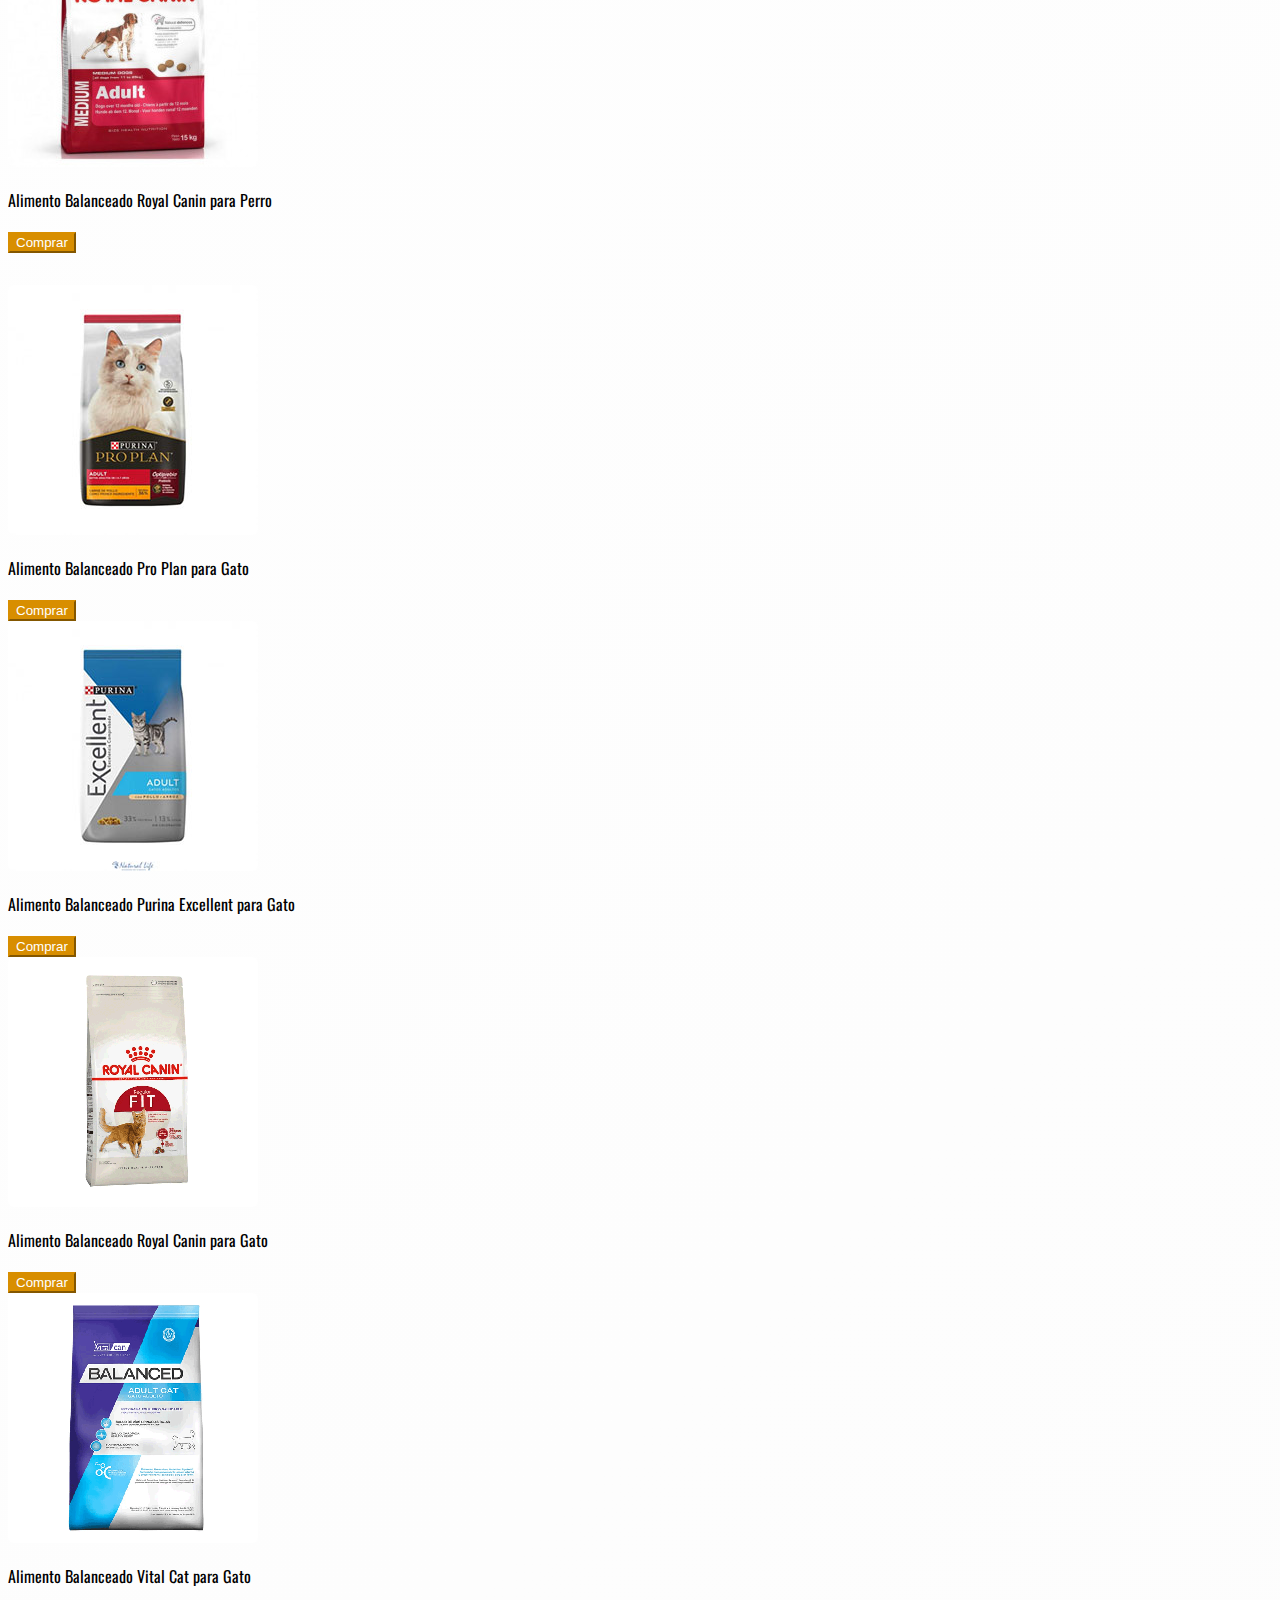
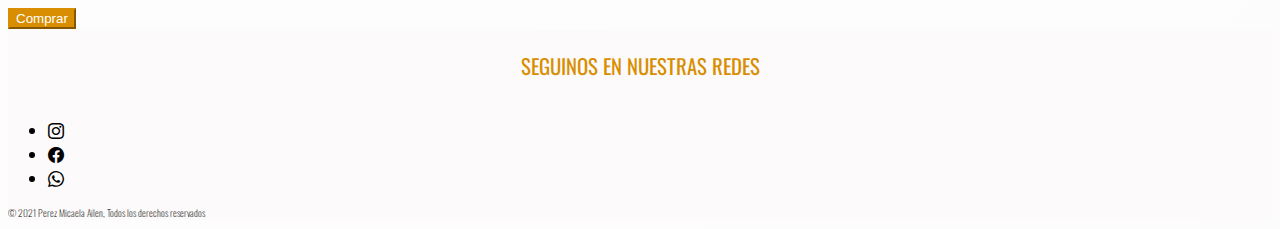
<file: productos.html>
<!DOCTYPE html>
<html lang="es">

<head>
    <meta charset="UTF-8">
    <meta name="viewport" content="width=device-width, initial-scale=1.0">
    <meta name="description"
        content="Encontrá en Pow una gran variedad de alimento balanceado, juguetes, productos de higiene.">
    <title>Pow-Pet-Shop-Productos-Mascotas</title>
    <link rel="shutcut icon" href="assets/favicon.ico">
    <link href="https://cdn.jsdelivr.net/npm/bootstrap@5.1.3/dist/css/bootstrap.min.css" rel="stylesheet"
        integrity="sha384-1BmE4kWBq78iYhFldvKuhfTAU6auU8tT94WrHftjDbrCEXSU1oBoqyl2QvZ6jIW3" crossorigin="anonymous">
    <link rel="stylesheet" href="https://cdn.jsdelivr.net/npm/bootstrap-icons@1.7.2/font/bootstrap-icons.css">
    <link rel="stylesheet" href="css/estilos.css">
</head>

<body>
    <!--HEADER-->
    <header>
        <nav class="navbar fixed-top navbar-expand-lg navbar-light bg-light">
            <div class="container-fluid">
                <a class="navbar-brand" href="./index.html">
                    <img src="./assets/logo.png" alt="logo" width="80">
                </a>
                <button class="navbar-toggler" type="button" data-bs-toggle="collapse"
                    data-bs-target="#navbarNavDropdown" aria-controls="navbarNavDropdown" aria-expanded="false"
                    aria-label="Toggle navigation">
                    <span class="navbar-toggler-icon"></span>
                </button>
                <div class="collapse navbar-collapse" id="navbarNavDropdown">
                    <ul class="navbar-nav ms-auto">
                        <li class="nav-item">
                            <a class="nav-link" href="./index.html">HOME</a>
                        </li>
                        <li class="nav-item dropdown">
                            <a class="nav-link dropdown-toggle nav-link active" aria-current="page" href="#"
                                id="navbarDropdownMenuLink" role="button" data-bs-toggle="dropdown"
                                aria-expanded="false">
                                PRODUCTOS
                            </a>
                            <ul class="dropdown-menu" aria-labelledby="navbarDropdownMenuLink">
                                <li><a class="dropdown-item" href="#accesorios">ACCESORIOS</a></li>
                                <li><a class="dropdown-item" href="#perros">PERROS</a></li>
                                <li><a class="dropdown-item" href="#gatos">GATOS</a></li>
                            </ul>
                        </li>
                        <li class="nav-item">
                            <a class="nav-link" href="./novedades.html">NOVEDADES</a>
                        </li>
                        <li class="nav-item">
                            <a class="nav-link" href="./nosotros.html">NOSOTROS</a>
                        </li>
                        <li class="nav-item">
                            <a class="nav-link" href="./contacto.html">CONTACTO</a>
                        </li>
                    </ul>
                </div>
            </div>
        </nav>
    </header>
    <!--HEADER END-->
    <div class="container-fluid py-5">
        <div id="accesorios" class="row margen">
            <div class="col-12 col-md-3 box text-center">
                <img src="assets/prod-1.jpg" alt="bandeja-sanitaria">
                <p>Bandeja sanitaria</p>
                <button type="button" class="btn btn-warning btn-sm" data-bs-toggle="modal"
                    data-bs-target="#exampleModal">
                    Comprar
                </button>
                <div class="modal fade" id="exampleModal" tabindex="-1" aria-labelledby="exampleModalLabel"
                    aria-hidden="true">
                    <div class="modal-dialog">
                        <div class="modal-content">
                            <div class="modal-header">
                                <h5 class="modal-title">CARRITO DE COMPRA</h5>
                                <button type="button" class="btn-close" data-bs-dismiss="modal"
                                    aria-label="Close"></button>
                            </div>
                            <div class="modal-body">
                                <p>Lo sentimos!</p>
                                <p>Aun no se encuentra disponible</p>
                                <img src="./assets/logo.png" width="60" alt="logo">
                            </div>
                            <div class="modal-footer d-flex justify-content-center">
                                <button type="button" class="btn btn-warning btn-sm"
                                    data-bs-dismiss="modal">Cerrar</button>
                            </div>
                        </div>
                    </div>
                </div>
            </div>
            <div class="col-12 col-md-3 box text-center">
                <img src="assets/prod-2.jpg" alt="cama">
                <p>Cama antiestress</p>
                <button type="button" class="btn btn-warning btn-sm" data-bs-toggle="modal"
                    data-bs-target="#exampleModal">
                    Comprar
                </button>
            </div>
            <div class="col-12 col-md-3 box text-center">
                <img src="assets/prod-3.png" alt="shampoo">
                <p>Shampoo para perros antiseptico</p>
                <button type="button" class="btn btn-warning btn-sm" data-bs-toggle="modal"
                    data-bs-target="#exampleModal">
                    Comprar
                </button>
            </div>
            <div class="col-12 col-md-3 box text-center">
                <img src="assets/prod-4.jpg" alt="tunel">
                <p>Tunel de tela para gatos</p>
                <button type="button" class="btn btn-warning btn-sm" data-bs-toggle="modal"
                    data-bs-target="#exampleModal">
                    Comprar
                </button>
            </div>
        </div>
        <div id="perros" class="row margen">
            <div class="col-12 col-md-3 box text-center">
                <img src="assets/proplan.jpg" alt="proplan-perro">
                <p>Alimento Balanceado Proplan Adulto para Perro</p>
                <button type="button" class="btn btn-warning btn-sm" data-bs-toggle="modal"
                    data-bs-target="#exampleModal">
                    Comprar
                </button>
            </div>
            <div class="col-12 col-md-3 box text-center">
                <img src="assets/purina-ex-p.jpg" alt="purina">
                <p>Alimento Balanceado Purina Excellent para Perro</p>
                <button type="button" class="btn btn-warning btn-sm" data-bs-toggle="modal"
                    data-bs-target="#exampleModal">
                    Comprar
                </button>
            </div>
            <div class="col-12 col-md-3 box text-center">
                <img src="assets/pedigree-p.jpg" alt="pedigree">
                <p>Alimento Balanceado Pedigree para Perro</p>
                <button type="button" class="btn btn-warning btn-sm" data-bs-toggle="modal"
                    data-bs-target="#exampleModal">
                    Comprar
                </button>
                <div class="modal fade" id="exampleModal" tabindex="-1" aria-labelledby="exampleModalLabel"
                    aria-hidden="true">
                    <div class="modal-dialog">
                        <div class="modal-content">
                            <div class="modal-header">
                                <h5 class="modal-title" id="exampleModalLabel">CARRITO DE COMPRA</h5>
                                <button type="button" class="btn-close" data-bs-dismiss="modal"
                                    aria-label="Close"></button>
                            </div>
                            <div class="modal-body">
                                <p>Lo sentimos!</p>
                                <p>Aun no se encuentra disponible</p>
                            </div>
                            <div class="modal-footer d-flex justify-content-center">
                                <button type="button" class="btn btn-warning btn-sm"
                                    data-bs-dismiss="modal">Cerrar</button>
                            </div>
                        </div>
                    </div>
                </div>
            </div>
            <div class="col-12 col-md-3 box text-center">
                <img src="assets/royal-p.jpg" alt="royalcaninperro">
                <p>Alimento Balanceado Royal Canin para Perro</p>
                <button type="button" class="btn btn-warning btn-sm" data-bs-toggle="modal"
                    data-bs-target="#exampleModal">
                    Comprar
                </button>
            </div>
        </div>
        <div id="gatos" class="row margen">
            <div class="col-12 col-md-3 box text-center">
                <img src="assets/pro-plan-g.jpg" alt="proplan-gato">
                <p>Alimento Balanceado Pro Plan para Gato</p>
                <button type="button" class="btn btn-warning btn-sm" data-bs-toggle="modal"
                    data-bs-target="#exampleModal">
                    Comprar
                </button>
            </div>
            <div class="col-12 col-md-3 box text-center">
                <img src="assets/purina-ex-g.jpg" alt="purina-ex-g">
                <p>Alimento Balanceado Purina Excellent para Gato</p>
                <button type="button" class="btn btn-warning btn-sm" data-bs-toggle="modal"
                    data-bs-target="#exampleModal">
                    Comprar
                </button>
            </div>
            <div class="col-12 col-md-3 box text-center">
                <img src="assets/royal-g.png" alt="royalcaningato">
                <p>Alimento Balanceado Royal Canin para Gato</p>
                <button type="button" class="btn btn-warning btn-sm" data-bs-toggle="modal"
                    data-bs-target="#exampleModal">
                    Comprar
                </button>
            </div>
            <div class="col-12 col-md-3 box text-center">
                <img src="assets/vital-g.png" alt="vitalcat">
                <p>Alimento Balanceado Vital Cat para Gato</p>
                <button type="button" class="btn btn-warning btn-sm" data-bs-toggle="modal"
                    data-bs-target="#exampleModal">
                    Comprar
                </button>
            </div>
        </div>
    </div>
    <!--FOOTER-->
    <footer id="footer" class="bg-light py-4">
        <div class="container-fluid">
            <div class="row">
                <div class="col d-flex justify-content-end follow font-weight-regular">
                    <p>SEGUINOS EN NUESTRAS REDES</p>
                </div>
            </div>
            <div class="row">
                <div class="col centrado">
                    <ul class="list-unstyled d-flex justify-content-center social_network">
                        <li class="social_network"><a href="https://www.instagram.com/" rel="noopener noreferrer"><i
                                    class="bi bi-instagram"></i></a></li>
                        <li class="social_network"><a href="https://www.facebook.com/" rel="noopener noreferrer"><i
                                    class="bi bi-facebook"></i></a></li>
                        <li class="social_network"><a href="https://www.whatsapp.com/" rel="noopener noreferrer"><i
                                    class="bi bi-whatsapp"></i></a></li>
                    </ul>
                </div>
            </div>
            <div class="row">
                <div class="col d-flex justify-content-center font-weight-extra-light">
                    <p class="rights">© 2021 Perez Micaela Ailen, Todos los derechos reservados</p>
                </div>
            </div>
        </div>
    </footer>
    <!--FOOTER END-->
    <script src="https://cdn.jsdelivr.net/npm/bootstrap@5.1.3/dist/js/bootstrap.bundle.min.js"
        integrity="sha384-ka7Sk0Gln4gmtz2MlQnikT1wXgYsOg+OMhuP+IlRH9sENBO0LRn5q+8nbTov4+1p"
        crossorigin="anonymous"></script>
</body>

</html>
</file>
<file: css/estilos.css>
@charset "UTF-8";
@import url("https://fonts.googleapis.com/css2?family=Oswald:wght@200;300;400;500;700&display=swap");
.font-weight-extra-light {
  font-weight: 200;
}

.font-weight-light {
  font-weight: 300;
}

.font-weight-regular {
  font-weight: 400;
}

.font-weight-medium {
  font-weight: 500;
}

.font-weight-bold {
  font-weight: 700;
}

@-webkit-keyframes anima {
  0% {
    background-position: 5% 0;
  }
  50% {
    background-position: 96% 100%;
  }
  100% {
    background-position: 5% 0;
  }
}

@keyframes anima {
  0% {
    background-position: 5% 0;
  }
  50% {
    background-position: 96% 100%;
  }
  100% {
    background-position: 5% 0;
  }
}

body {
  background: linear-gradient(135deg, white 0%, #f3f3f3 50%, #ededed 51%, white 100%);
  -webkit-animation: anima 20s linear infinite;
          animation: anima 20s linear infinite;
  background-size: 1000% 1000%;
  font-family: "Oswald";
}

.bg-light {
  background-color: rgba(252, 249, 249, 0.6) !important;
}

.bg-light .active {
  color: #d88e00 !important;
}

.imagen {
  background-image: url("../assets/fondo.jpg");
  height: 50vh;
  background-repeat: no-repeat;
  background-position: center;
  background-size: cover;
}

@media all and (min-width: 992px) {
  .imagen {
    height: 90vh;
  }
}

#footer .follow {
  display: -webkit-box;
  display: -ms-flexbox;
  display: flex;
  -webkit-box-orient: vertical;
  -webkit-box-direction: normal;
      -ms-flex-direction: column;
          flex-direction: column;
  -webkit-box-align: center;
      -ms-flex-align: center;
          align-items: center;
}

#footer .follow p {
  color: #d88e00;
  font-size: 1.3rem;
}

@media all and (max-width: 768px) {
  #footer .follow p {
    font-size: 1.5rem;
  }
}

#footer .social_network li {
  margin-right: 2em;
}

#footer .social_network li a {
  text-decoration: none;
  color: #000;
}

#footer .rights {
  font-size: 0.6rem;
}

@media all and (max-width: 768px) {
  #footer .rights {
    font-size: 0.8rem;
  }
}

.margen {
  margin-top: 2em;
}

.margen .form-label {
  color: #928b8b;
  font-size: 1.3rem;
}

@media all and (min-width: 768px) {
  .margen .form-label {
    font-size: 1.2rem;
  }
}

@media all and (min-width: 768px) {
  .margen .tamaño {
    display: -webkit-box;
    display: -ms-flexbox;
    display: flex;
    -webkit-box-orient: vertical;
    -webkit-box-direction: normal;
        -ms-flex-direction: column;
            flex-direction: column;
    -ms-flex-pack: distribute;
        justify-content: space-around;
    width: 60%;
    margin: 0 auto;
  }
}

@media all and (max-width: 768px) {
  .margen .box {
    margin-bottom: 3%;
  }
}

.margen .box img {
  max-width: 80%;
  border-radius: 2% 2%;
}

.margen .box .modal-header {
  border-bottom: 0;
}

.margen .box .modal-footer {
  border-top: 0;
}

.margen .box .btn-warning {
  background-color: #d88e00;
  border-color: #d88e00;
  color: #fff;
}

.margen .box .btn-warning:hover {
  background-color: #eba015;
  border-color: #eba015;
}

.margen .btn-enviar {
  border: 2px solid rgba(146, 139, 139, 0.8);
  background-color: #fff;
  margin-bottom: 2em;
}

.margen .btn-enviar:hover {
  background-color: #eba015;
  border-color: #eba015;
  color: #fff;
}

#banner {
  background-image: url("../assets/fondo-nosotros-810.jpg");
  height: 50vh;
  background-repeat: no-repeat;
  background-position: center;
  background-size: cover;
}

@media all and (min-width: 992px) {
  #banner {
    background-image: url("../assets/fondo-nosotros.jpg");
    height: 90vh;
    background-repeat: no-repeat;
    background-position: center;
    background-size: cover;
  }
}

.cont_title {
  color: #d88e00;
  font-size: 2rem;
  margin-bottom: 2%;
}

.titulo-noticia {
  color: #d88e00;
  font-size: 1.6rem;
  padding-bottom: 0.2%;
  padding-top: 1.5%;
  text-align: center;
}

@media all and (max-width: 576px) {
  .titulo-noticia {
    font-size: 1.4rem;
  }
}

.fecha-noticia {
  font-size: 0.8rem;
  color: #928b8b;
  padding-left: 20rem;
}

@media all and (max-width: 576px) {
  .fecha-noticia {
    padding-left: 5rem;
  }
}

.imagen-noticia {
  border-radius: 2%;
  margin: 1.5%;
}

@media all and (max-width: 576px) {
  .imagen-noticia {
    width: 80vw;
  }
}

.texto-noticia {
  font-size: 1.3rem;
}

@media all and (min-width: 768px) {
  .texto-noticia {
    padding: 0 6rem;
    font-size: 1.2rem;
  }
}

.card {
  margin-bottom: 2rem;
}

.card .card-title {
  color: #d88e00;
  font-size: 1rem;
}

.card .card-date {
  font-size: 0.6rem;
  color: #928b8b;
}

.card .btn-card {
  width: 100%;
  border: 2px solid rgba(146, 139, 139, 0.8);
}

.card .btn-card:hover {
  background-color: #eba015;
  border-color: #eba015;
  color: #fff;
}

.fondo {
  background-color: rgba(200, 195, 195, 0.2);
}

.fondo .contacto_subtitle {
  font-size: 1.5rem;
}

.fondo .nosotros-parrafo p {
  font-size: 1.3rem;
  margin: 0 1.5%;
}

@media all and (min-width: 992px) {
  .fondo .nosotros-parrafo p {
    margin-left: 1%;
  }
}

.imagen-contacto {
  background-image: url("../assets/fondo-contacto.jpg");
  height: 50vh;
  background-repeat: no-repeat;
  background-position: center;
  background-size: cover;
}

@media all and (min-width: 992px) {
  .imagen-contacto {
    height: 90vh;
  }
}

#banner-gracias {
  background-image: url("../assets/fondo-contacto-810.jpg");
  height: 50vh;
  background-repeat: no-repeat;
  background-position: center;
  background-size: cover;
}

#banner-gracias .gracias-title {
  font-size: 1.1rem;
}

#banner-gracias .gracias-subtitle {
  font-size: 0.9rem;
  margin-left: 3%;
}

@media all and (min-width: 576px) {
  #banner-gracias {
    background-image: url("../assets/fondo-contacto.jpg");
    height: 100vh;
    background-repeat: no-repeat;
    background-position: center;
    background-size: cover;
  }
  #banner-gracias .gracias-title {
    font-size: 2.5rem;
  }
  #banner-gracias .gracias-subtitle {
    font-size: 2rem;
  }
}
/*# sourceMappingURL=estilos.css.map */
</file>
